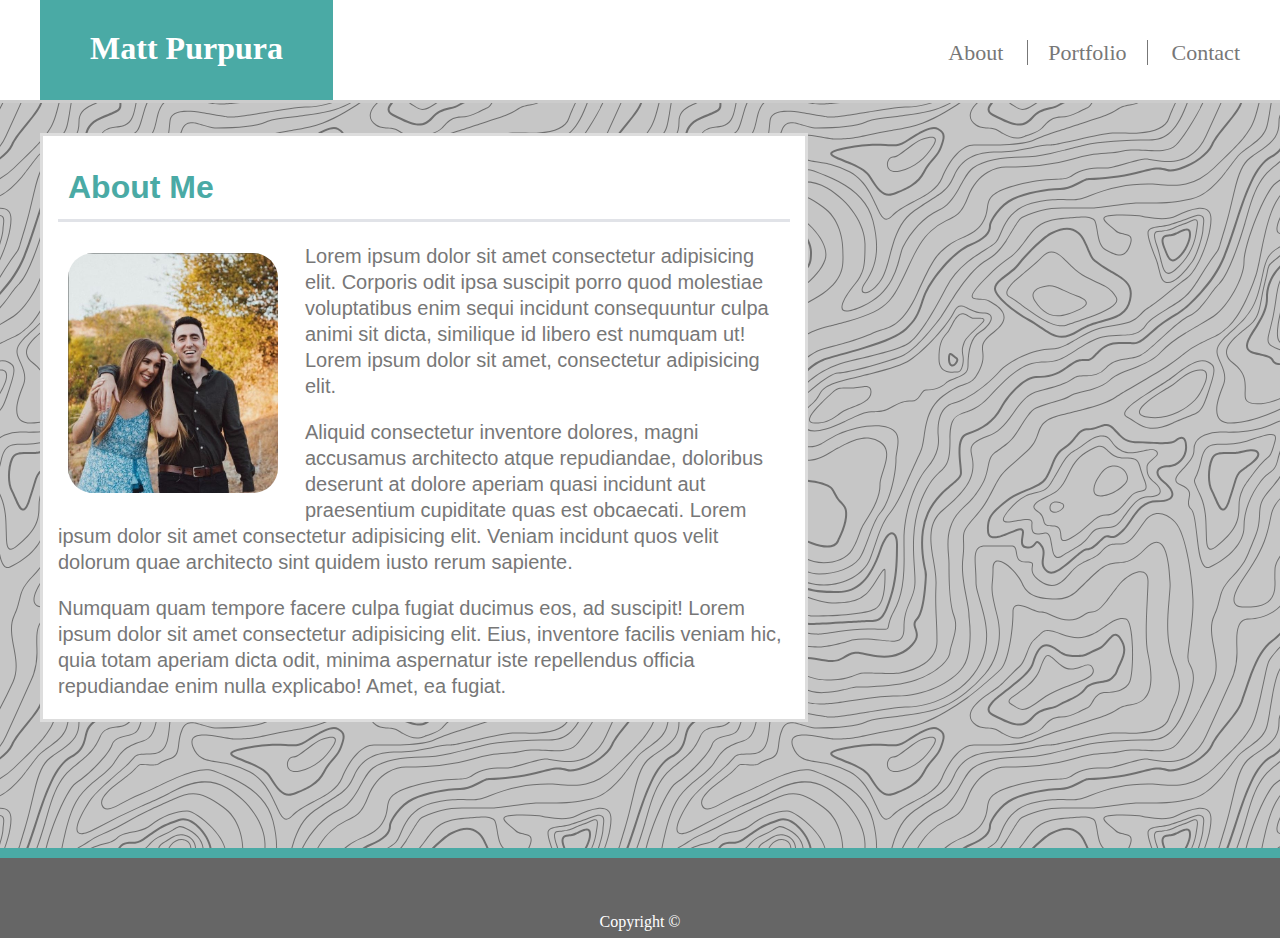
<file: index.html>
<!DOCTYPE html>
<html lang="en">
<head>
    <meta charset="UTF-8">
    <meta name="viewport" content="width=device-width, initial-scale=1.0">
    <meta http-equiv="X-UA-Compatible" content="ie=edge">
    <title>Matt Purpura</title>
    <link rel="stylesheet" href="assets/css/style.css">
    <link rel="stylesheet" href="assets/css/background.css">
    <script src="https://code.jquery.com/jquery-3.3.1.slim.min.js" integrity="sha384-q8i/X+965DzO0rT7abK41JStQIAqVgRVzpbzo5smXKp4YfRvH+8abtTE1Pi6jizo" crossorigin="anonymous"></script>
<script src="https://cdnjs.cloudflare.com/ajax/libs/popper.js/1.14.3/umd/popper.min.js" integrity="sha384-ZMP7rVo3mIykV+2+9J3UJ46jBk0WLaUAdn689aCwoqbBJiSnjAK/l8WvCWPIPm49" crossorigin="anonymous"></script>
<script src="https://stackpath.bootstrapcdn.com/bootstrap/4.1.3/js/bootstrap.min.js" integrity="sha384-ChfqqxuZUCnJSK3+MXmPNIyE6ZbWh2IMqE241rYiqJxyMiZ6OW/JmZQ5stwEULTy" crossorigin="anonymous"></script>
</head>
<body>
    
    <header>
        <h1 class="name">
            <a class="home" href="index.html">Matt Purpura</a>
        </h1>
        <div class="navtabs">
            <a class="tab" href="index.html">About</a>    
            <a class="tab" id="tabPortfolio" href="portfolio.html">Portfolio</a>        
            <a class="tab" id="tabContact" href="contact.html">Contact</a>
        </div>
    </header>

    <div class="wrapper">
        <div class="mainContent">
            <h1 class="pageTitle">
            About Me
            </h1>
                <img class="image" id="profilePic" src="assets/images/profilePic.JPG" alt="Me">
            <div>
                <p>
                    Lorem ipsum dolor sit amet consectetur adipisicing elit. Corporis odit ipsa suscipit porro quod molestiae voluptatibus enim sequi incidunt consequuntur culpa animi sit dicta, similique id libero est numquam ut! Lorem ipsum dolor sit amet, consectetur adipisicing elit. 
                </p>
                <p>    
                    Aliquid consectetur inventore dolores, magni accusamus architecto atque repudiandae, doloribus deserunt at dolore aperiam quasi incidunt aut praesentium cupiditate quas est obcaecati. Lorem ipsum dolor sit amet consectetur adipisicing elit. Veniam incidunt quos velit dolorum quae architecto sint quidem iusto rerum sapiente.
                </p>
                <p>
                    Numquam quam tempore facere culpa fugiat ducimus eos, ad suscipit! Lorem ipsum dolor sit amet consectetur adipisicing elit. Eius, inventore facilis veniam hic, quia totam aperiam dicta odit, minima aspernatur iste repellendus officia repudiandae enim nulla explicabo! Amet, ea fugiat.
                </p>
            </div>
        </div>
    </div>
    
    <footer>
        Copyright &copy;
    </footer>

</body>
</html>
</file>
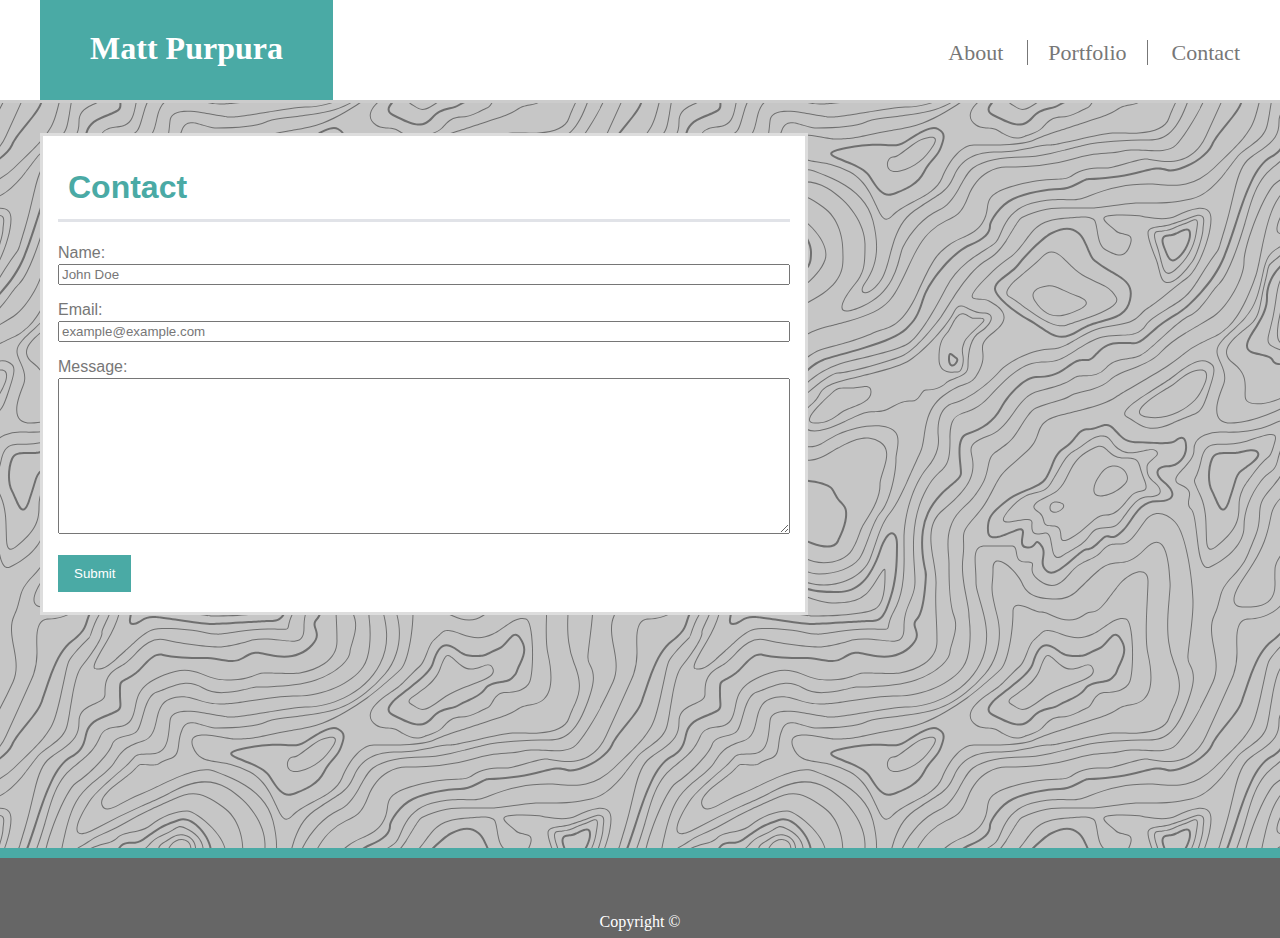
<file: contact.html>
<!DOCTYPE html>
<html lang="en">
<head>
    <meta charset="UTF-8">
    <meta name="viewport" content="width=device-width, initial-scale=1.0">
    <meta http-equiv="X-UA-Compatible" content="ie=edge">
    <title>Matt Purpura</title>
    <link rel="stylesheet" href="assets/css/style.css">
    <link rel="stylesheet" href="assets/css/background.css">
    <script src="https://code.jquery.com/jquery-3.3.1.slim.min.js" integrity="sha384-q8i/X+965DzO0rT7abK41JStQIAqVgRVzpbzo5smXKp4YfRvH+8abtTE1Pi6jizo" crossorigin="anonymous"></script>
<script src="https://cdnjs.cloudflare.com/ajax/libs/popper.js/1.14.3/umd/popper.min.js" integrity="sha384-ZMP7rVo3mIykV+2+9J3UJ46jBk0WLaUAdn689aCwoqbBJiSnjAK/l8WvCWPIPm49" crossorigin="anonymous"></script>
<script src="https://stackpath.bootstrapcdn.com/bootstrap/4.1.3/js/bootstrap.min.js" integrity="sha384-ChfqqxuZUCnJSK3+MXmPNIyE6ZbWh2IMqE241rYiqJxyMiZ6OW/JmZQ5stwEULTy" crossorigin="anonymous"></script>
</head>
<body>
    
    <header>
        <h1 class="name">
            <a class="home" href="index.html">Matt Purpura</a>
        </h1>
        <div class="navtabs">
            <a class="tab" href="index.html">About</a>    
            <a class="tab" id="tabPortfolio" href="portfolio.html">Portfolio</a>        
            <a class="tab" id="tabContact" href="contact.html">Contact</a>
        </div>
    </header>
        
    <div class="wrapper">
        <div class="mainContent">
                <h1 class="pageTitle">
                        Contact
                </h1>
        <div id="contactBox">
            <form>
                Name:
                <br>
                <input type="text" id="name" name="firstname" value="John Doe">
                <br>
                Email:
                <br>
                <input type="text" id="email" name="email" value="example@example.com">
                <br>
                Message:
                <br>
                <textarea  id="message" name="message" rows="10" cols="60">
                </textarea>
                <input type="submit" id="submit">
            </form>
        </div>
    </div>
    </div>
    <footer>
        Copyright &copy;
    </footer>
</body>
</file>
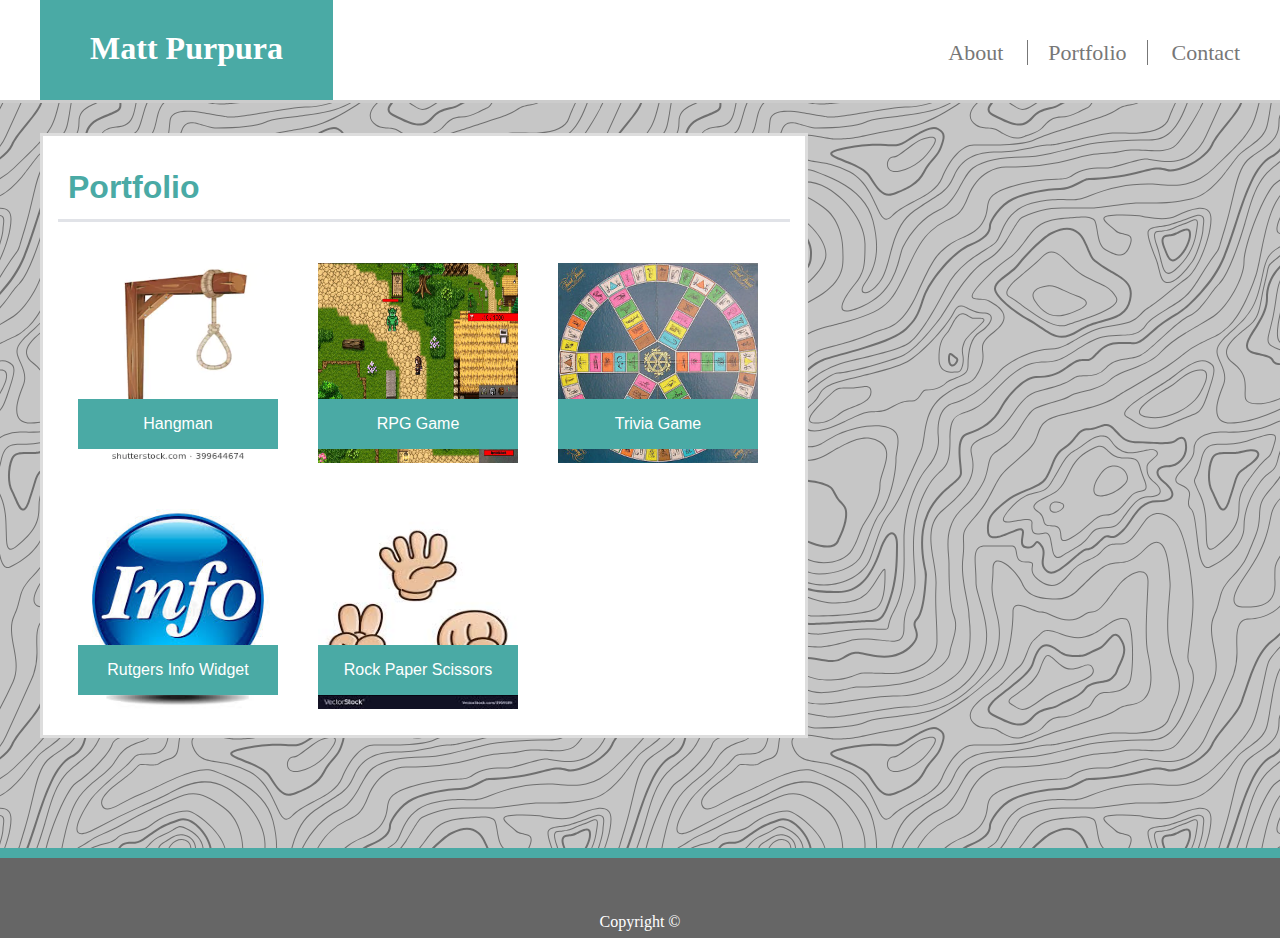
<file: portfolio.html>
<!DOCTYPE html>
<html lang="en">
<head>
    <meta charset="UTF-8">
    <meta name="viewport" content="width=device-width, initial-scale=1.0">
    <meta http-equiv="X-UA-Compatible" content="ie=edge">
    <title>Matt Purpura</title>
    <link rel="stylesheet" href="assets/css/style.css">
    <link rel="stylesheet" href="assets/css/background.css">
    <script src="https://code.jquery.com/jquery-3.3.1.slim.min.js" integrity="sha384-q8i/X+965DzO0rT7abK41JStQIAqVgRVzpbzo5smXKp4YfRvH+8abtTE1Pi6jizo" crossorigin="anonymous"></script>
<script src="https://cdnjs.cloudflare.com/ajax/libs/popper.js/1.14.3/umd/popper.min.js" integrity="sha384-ZMP7rVo3mIykV+2+9J3UJ46jBk0WLaUAdn689aCwoqbBJiSnjAK/l8WvCWPIPm49" crossorigin="anonymous"></script>
<script src="https://stackpath.bootstrapcdn.com/bootstrap/4.1.3/js/bootstrap.min.js" integrity="sha384-ChfqqxuZUCnJSK3+MXmPNIyE6ZbWh2IMqE241rYiqJxyMiZ6OW/JmZQ5stwEULTy" crossorigin="anonymous"></script>
</head>
<body>
    
    <header>
        <h1 class="name">
            <a class="home" href="index.html">Matt Purpura</a>
        </h1>
        <div class="navtabs">
            <a class="tab" href="index.html">About</a>    
            <a class="tab" id="tabPortfolio" href="portfolio.html">Portfolio</a>        
            <a class="tab" id="tabContact" href="contact.html">Contact</a>
        </div>
    </header>

    <div class="wrapper">
        <div class="mainContent">
            <h1 class="pageTitle">
                Portfolio
            </h1>
            <div class="project">
                <img class="projectImage" src="assets/images/Hangman.jpg" alt="Hangman">
                <div class="label">
                    <a class="link" href="#">Hangman</a>
                </div>
            </div> 
            <div class="project">
                <img class="projectImage" src="assets/images/RPG.jpg" alt="RPG"> 
                <div class="label">
                    <a class="link" href="#">RPG Game</a>
                </div>
            </div>     
            <div class="project">
                <img class="projectImage" src="assets/images/Trivia Game.jpg" alt="Trivia">
                <div class="label">
                    <a class="link" href="#">Trivia Game</a>
                </div>
            </div>
            <div class="project">
                <img class="projectImage" src="assets/images/Info.jpg" alt="info">
                <div class="label">
                    <a class="link" href="#">Rutgers Info Widget</a>
                </div>
            </div>
            <div class="project">
                <img class="projectImage" src="assets/images/RockPaperScissors.jpg" alt="RockPaperScissors">
                <div class="label">
                    <a class="link" href="#">Rock Paper Scissors</a>
                </div>
            </div>
        </div>
    </div>
    
    <footer>
        Copyright &copy;
    </footer>
    
</body>
</file>
<file: assets/css/style.css>
*{
    box-sizing: border-box;
}

header{
    font-family: Georgia, 'Times New Roman', Times, serif;
    background-color: #ffffff;
    border-bottom: solid #cccccc 3px;
    margin-bottom: 30px;
    overflow: auto;
    padding-left: 350px;
    padding-right: 350px;
}

body{  
    font-family: 'Georgia', Times, Times New Roman, serif;
    margin: 0;
    position: relative;
}

.name{
    text-decoration: none;
    background-color: #4aaaa5;
    color:#ffffff;
    width: 293px;
    height: 100px;
    float: left;
    text-align: center;
    padding-top: 30px;
    margin: auto;
}

.name:hover{
    background-color: #39918c;
}

.home{
    text-decoration: none;
    color: #ffffff;
}

.tab{
    margin-top: 40px;
    color: #777777;
    text-decoration: none;
    font-size: 22px;
}

.navtabs{
    float: right;
    margin-top: 40px;
}

.tab:hover{
    color: rgb(31, 31, 31);
}

#tabPortfolio{
    border-left: solid #777777 1px;
    border-right: solid #777777 1px;
    margin-left: 20px;
    margin-right: 20px;
    padding-left: 20px;
    padding-right: 20px;
}

.wrapper{
    min-height: 75vh;
    margin-bottom: 40px;
}

.mainContent{
    background-color: #ffffff;
    border: solid #dddddd 3px;
    width: 960px;
    margin: 0 auto;
    padding-left: 15px;
    padding-right: 15px;
    font-family: Arial, 'Helvetica Neue', Helvetica, sans-serif;
    color: #777777;
    line-height: 1.3;
    overflow: auto;
}

.pageTitle{
    color: #4aaaa5;
    border-bottom: solid #e1e3e8 3px;
    padding: 10px; 
}

#profilePic{
    width: 210px;
    height: 240px;
    float: left;
    margin: 10px;
    margin-right: 27px;
    border-radius: 25px;
}

p{
    font-size: 20px;
    text-align: left;
}

.project{
    position: relative;
    float: left;
    margin: 20px;
}

.projectImage{
    height: 200px;
    width: 200px;
}

.label{
    position: absolute;
    bottom: 20px;
    height: 50px;
    z-index: 1;
    background-color: #4aaaa5;
    color: #ffffff;
    width: 200px;
    text-align: center;
    padding-top: 15px;
}

.label:hover{
    background-color: #39918c;  
}

.link{
    text-decoration: none;
    color: #ffffff;
}

#name, #email, #message{
    width: 100%;
}

input{
    color: #777777;
    margin-bottom: 15px;
}

#submit{
    margin-bottom: 20px;
    margin-top: 15px;
    background-color: #4aaaa5;
    color: #ffffff;
    border: solid #4aaaa5 1px;
    padding: 10px 15px 10px 15px;

}

footer{
    background-color: #666666; 
    text-align: center; 
    color: #ffffff;
    border-top: solid #4aaaa5 10px;
    height: 90px; 
    width: 100%;
    padding-top: 55px;
    z-index: 2;
}

@media screen and (max-width: 1350px){
    header{
        padding-left: 40px;
        padding-right: 40px;
    }

    .mainContent{
        width: 60%;
        margin-left: 40px;
    }
}

@media screen and (max-width: 980px){
    header{
        padding-left: 40px;
        padding-right: 40px;
    }

    .mainContent{
        width: 60%;
        margin-left: 40px;
    }
}

@media screen and (max-width: 768px){
    header{
        padding-left: 15px;
        padding-right: 15px;
    }

    .mainContent{
        width: 95%;
        margin: 0 auto;
    }
}

@media screen and (max-width: 640px){
    header{
        position: static;
        padding-left: 0;
        padding-right: 0;
    }
    
    .name{
        width: 100%;
        float: none;
    }

    .tab{
        margin-top: 15px;
        margin-bottom: 15px;
    }

    .navtabs{
        text-align: center;
        padding-top: 10px;
        padding-bottom: 10px;
        float: none;
        position: static;
        margin-top: 0;
        display: flex;
        justify-content: center;
    }
}
</file>
<file: assets/css/background.css>
body{
    background-color: #c6c6c6;
background-image: url("data:image/svg+xml,%3Csvg xmlns='http://www.w3.org/2000/svg' width='600' height='600' viewBox='0 0 600 600'%3E%3Cpath fill='%23000000' fill-opacity='0.44' d='M600 325.1v-1.17c-6.5 3.83-13.06 7.64-14.68 8.64-10.6 6.56-18.57 12.56-24.68 19.09-5.58 5.95-12.44 10.06-22.42 14.15-1.45.6-2.96 1.2-4.83 1.9l-4.75 1.82c-9.78 3.75-14.8 6.27-18.98 10.1-4.23 3.88-9.65 6.6-16.77 8.84-1.95.6-3.99 1.17-6.47 1.8l-6.14 1.53c-5.29 1.35-8.3 2.37-10.54 3.78-3.08 1.92-6.63 3.26-12.74 5.03a384.1 384.1 0 0 1-4.82 1.36c-2.04.58-3.6 1.04-5.17 1.52a110.03 110.03 0 0 0-11.2 4.05c-2.7 1.15-5.5 3.93-8.78 8.4a157.68 157.68 0 0 0-6.15 9.2c-5.75 9.07-7.58 11.74-10.24 14.51a50.97 50.97 0 0 1-4.6 4.22c-2.33 1.9-10.39 7.54-11.81 8.74a14.68 14.68 0 0 0-3.67 4.15c-1.24 2.3-1.9 4.57-2.78 8.87-2.17 10.61-3.52 14.81-8.2 22.1-4.07 6.33-6.8 9.88-9.83 12.99-.47.48-.95.96-1.5 1.48l-3.75 3.56c-1.67 1.6-3.18 3.12-4.86 4.9a42.44 42.44 0 0 0-9.89 16.94c-2.5 8.13-2.72 15.47-1.76 27.22.47 5.82.51 6.36.51 8.18 0 10.51.12 17.53.63 25.78.24 4.05.56 7.8.97 11.22h.9c-1.13-9.58-1.5-21.83-1.5-37 0-1.86-.04-2.4-.52-8.26-.94-11.63-.72-18.87 1.73-26.85a41.44 41.44 0 0 1 9.65-16.55c1.67-1.76 3.18-3.27 4.83-4.85.63-.6 3.13-2.96 3.75-3.57a71.6 71.6 0 0 0 1.52-1.5c3.09-3.16 5.86-6.76 9.96-13.15 4.77-7.42 6.15-11.71 8.34-22.44.86-4.21 1.5-6.4 2.68-8.6.68-1.25 1.79-2.48 3.43-3.86 1.38-1.15 9.43-6.8 11.8-8.72 1.71-1.4 3.26-2.81 4.7-4.3 2.72-2.85 4.56-5.54 10.36-14.67a156.9 156.9 0 0 1 6.1-9.15c3.2-4.33 5.9-7.01 8.37-8.07 3.5-1.5 7.06-2.77 11.1-4.02a233.84 233.84 0 0 1 7.6-2.2l2.38-.67c6.19-1.79 9.81-3.16 12.98-5.15 2.14-1.33 5.08-2.33 10.27-3.65l6.14-1.53c2.5-.63 4.55-1.2 6.52-1.82 7.24-2.27 12.79-5.06 17.15-9.05 4.05-3.72 9-6.2 18.66-9.9l4.75-1.82c1.87-.72 3.39-1.31 4.85-1.91 10.1-4.15 17.07-8.32 22.76-14.4 6.05-6.45 13.95-12.4 24.49-18.92 1.56-.96 7.82-4.6 14.15-8.33v-64.58c-4 8.15-8.52 14.85-12.7 17.9-2.51 1.82-5.38 4.02-9.04 6.92a1063.87 1063.87 0 0 0-6.23 4.98l-1.27 1.02a2309.25 2309.25 0 0 1-4.87 3.9c-7.55 6-12.9 10.05-17.61 13.19-3.1 2.06-3.86 2.78-8.06 7.13-5.84 6.07-11.72 8.62-29.15 10.95-11.3 1.5-20.04 4.91-30.75 11.07-1.65.94-7.27 4.27-6.97 4.1-2.7 1.58-4.69 2.69-6.64 3.66-5.63 2.8-10.47 4.17-15.71 4.17-17.13 0-41.44 11.51-51.63 22.83-12.05 13.4-31.42 27.7-45.25 31.16-7.4 1.85-11.85 7.05-14.04 14.69-1.26 4.4-1.58 8.28-1.58 13.82 0 .82.01.98.24 3.63.45 5.18.35 8.72-.77 13.26-1.53 6.2-4.89 12.6-10.59 19.43-13.87 16.65-22.88 46.58-22.88 71.68 0 2.39.02 4.26.06 8.75.12 10.8.1 15.8-.22 21.95-.56 11.18-2.09 20.73-5 29.3h-1.05c2.94-8.56 4.49-18.12 5.05-29.35.31-6.13.34-11.1.22-21.9-.04-4.48-.06-6.36-.06-8.75 0-25.32 9.07-55.47 23.12-72.32 5.6-6.72 8.88-12.99 10.38-19.03 1.09-4.4 1.18-7.85.74-12.93-.23-2.7-.24-2.86-.24-3.72 0-5.62.32-9.57 1.62-14.1 2.28-7.95 6.97-13.44 14.76-15.39 13.6-3.4 32.82-17.59 44.75-30.84C409 360.14 433.58 348.5 451 348.5c5.07 0 9.77-1.33 15.26-4.07 1.93-.96 3.9-2.05 6.58-3.62-.3.18 5.33-3.16 6.98-4.11 10.82-6.21 19.66-9.67 31.11-11.2 17.23-2.3 22.9-4.75 28.57-10.64 4.25-4.41 5.04-5.16 8.22-7.28 4.68-3.11 10.01-7.14 17.55-13.14a1113.33 1113.33 0 0 0 4.86-3.89l1.28-1.02a4668.54 4668.54 0 0 1 6.23-4.98c3.67-2.9 6.55-5.12 9.07-6.95 4.37-3.19 9.16-10.56 13.29-19.4v66.9zm0-116.23c-.62.01-1.27.06-1.95.13-6.13.63-13.83 3.45-21.83 7.45-3.64 1.82-8.46 2.67-14.17 2.71-4.7.04-9.72-.47-14.73-1.33-1.7-.3-3.26-.61-4.67-.93a31.55 31.55 0 0 0-3.55-.57 273.4 273.4 0 0 0-16.66-.88c-10.42-.16-17.2.74-17.97 2.73-.38.97.6 2.55 3.03 4.87 1.01.97 2.22 2.03 4.04 3.55a1746.07 1746.07 0 0 0 4.79 4.02c1.39 1.2 3.1 1.92 5.5 2.5.7.16.86.2 2.64.54 3.53.7 5.03 1.25 6.15 2.63 1.41 1.76 1.4 4.54-.15 8.88-2.44 6.83-5.72 10.05-10.19 10.33-3.63.23-7.6-1.29-14.52-5.06-4.53-2.47-6.82-7.3-8.32-15.26-.17-.87-.32-1.78-.5-2.86l-.43-2.76c-1.05-6.58-1.9-9.2-3.73-10.11-.81-.4-1.59-.74-2.36-1-2.27-.77-4.6-1.02-8.1-.92-2.29.07-14.7 1-13.77.93-20.55 1.37-28.8 5.05-37.09 14.99a133.07 133.07 0 0 0-4.25 5.44l-2.3 3.09-2.51 3.32c-4.1 5.36-7.06 8.48-10.39 11.12-.65.52-1.33 1.04-2.13 1.62l-4.11 2.94a106.8 106.8 0 0 0-5.16 3.99c-4.55 3.74-9.74 8.6-16.25 15.38-8.25 8.58-11.78 13.54-11.7 15.95.07 1.65 1.64 2.11 6.79 2.38 1.61.09 2.15.12 2.98.2 2.95.24 5.09.73 6.81 1.68 7.48 4.15 11.63 7.26 13.95 11.58 3.3 6.15.8 12.88-8.89 20.26-8.28 6.3-11.1 10.37-11.31 14.96-.06 1.17 0 1.93.26 4.43.69 6.47.25 10.65-2.8 17.42a44.23 44.23 0 0 1-4.16 7.53c-2.82 3.97-5.47 5.74-10.6 7.69-.43.16-3.34 1.23-4.27 1.59-1.8.68-3.38 1.36-5.01 2.14-4.18 2-8.4 4.6-13.1 8.24-8.44 6.51-13.23 14.56-15.98 25.06-1.1 4.2-1.55 6.81-2.8 15.21-1.26 8.6-2.17 12.64-4.08 16.55-2.1 4.28-11.93 26.59-12.97 28.88a382.7 382.7 0 0 1-6.37 13.41c-4.07 8.11-7.61 14.07-10.73 17.81-5.38 6.46-8.98 14.37-13.77 28.42a810.14 810.14 0 0 0-1.89 5.6c-1.8 5.35-2.96 8.6-4.26 11.85-6.13 15.32-25.43 26.31-46.46 26.31-11.2 0-20.58-2.74-31.02-8.55-5.6-3.13-4.55-2.42-22.26-14.54-14.33-9.8-17.7-10.73-20.47-6.9-.37.5-1.81 2.74-1.83 2.77a52.24 52.24 0 0 1-4.94 5.9c-.73.79-5.52 5.87-6.97 7.45-2.38 2.6-4.3 4.81-5.98 6.93a45.6 45.6 0 0 0-5.08 7.66c-1.29 2.57-1.9 5.25-2.66 10.6a997.6 997.6 0 0 1-.46 3.18h-1l.47-3.32c.77-5.45 1.4-8.2 2.75-10.9a46.54 46.54 0 0 1 5.2-7.84c1.7-2.14 3.63-4.38 6.03-6.98 1.45-1.59 6.24-6.68 6.96-7.46a51.58 51.58 0 0 0 4.84-5.78s1.47-2.26 1.86-2.8c3.25-4.5 7.08-3.44 21.84 6.67 17.67 12.08 16.62 11.38 22.19 14.48 10.3 5.73 19.5 8.43 30.53 8.43 20.65 0 39.57-10.77 45.54-25.69a219.7 219.7 0 0 0 4.24-11.8 6752.32 6752.32 0 0 0 1.88-5.6c4.83-14.16 8.47-22.14 13.96-28.73 3.05-3.66 6.56-9.57 10.6-17.61 1.97-3.93 4.04-8.31 6.35-13.38 1.03-2.28 10.88-24.61 12.98-28.91 1.85-3.79 2.75-7.76 4-16.25 1.24-8.44 1.7-11.07 2.81-15.32 2.8-10.7 7.71-18.94 16.33-25.6a73.18 73.18 0 0 1 13.29-8.35c1.66-.8 3.27-1.48 5.08-2.18.94-.36 3.86-1.43 4.28-1.59 4.95-1.88 7.44-3.55 10.14-7.33 1.35-1.9 2.68-4.3 4.06-7.37 2.97-6.58 3.39-10.59 2.72-16.9a27.13 27.13 0 0 1-.27-4.58c.22-4.94 3.21-9.24 11.7-15.7 9.33-7.11 11.66-13.34 8.62-19-2.2-4.09-6.25-7.12-13.55-11.17-1.57-.88-3.6-1.33-6.42-1.57-.8-.07-1.34-.1-2.95-.19-5.77-.3-7.63-.85-7.72-3.34-.1-2.81 3.5-7.87 11.97-16.69 6.53-6.8 11.75-11.69 16.33-15.45 1.79-1.47 3.42-2.72 5.2-4.03l4.12-2.94c.79-.58 1.46-1.08 2.1-1.59 3.26-2.6 6.16-5.65 10.21-10.94a383.2 383.2 0 0 0 2.5-3.32l2.31-3.09c1.8-2.39 3.04-4 4.29-5.48 8.47-10.17 16.98-13.96 37.27-15.3-.44.02 12-.9 14.32-.98 3.62-.1 6.05.16 8.46.98.8.27 1.62.62 2.47 1.04 2.27 1.14 3.17 3.87 4.27 10.85l.44 2.76c.17 1.07.33 1.97.5 2.83 1.44 7.69 3.62 12.29 7.8 14.57 6.76 3.68 10.6 5.15 13.99 4.94 4-.25 6.99-3.17 9.3-9.67 1.45-4.04 1.46-6.49.32-7.92-.9-1.12-2.28-1.62-5.57-2.27a55.8 55.8 0 0 1-2.67-.55c-2.54-.6-4.39-1.4-5.93-2.71a252.63 252.63 0 0 0-4.78-4.01 84.35 84.35 0 0 1-4.08-3.6c-2.73-2.6-3.86-4.43-3.28-5.95 1.02-2.64 7.82-3.54 18.93-3.37a230.56 230.56 0 0 1 16.73.88c2.76.39 3.2.49 3.68.6 1.4.3 2.95.62 4.62.91a82.9 82.9 0 0 0 14.56 1.32c5.56-.04 10.24-.86 13.73-2.6 8.1-4.05 15.89-6.9 22.17-7.56.7-.07 1.4-.11 2.05-.13v1zm0-100.94v1.5c-8.62 16.05-17.27 29.55-23.65 35.92-3.19 3.2-7.62 4.9-13.54 5.56-4.45.48-8.28.4-19.18-.2-9.91-.55-15.32-.44-20.52.78a84.05 84.05 0 0 1-15 2.11l-2.25.14c-12.49.75-19.37 1.78-32.72 5.74-4.5 1.33-9.27 2.49-14.3 3.48a246.27 246.27 0 0 1-32.6 3.97c-7.56.45-13.21.57-20.24.57-5.4 0-11.9 1.61-18 5.18-8.3 4.87-15.06 12.87-19.53 24.5a68.57 68.57 0 0 1-4.56 9.8c-3.6 6.2-6.92 8.99-13.38 12.18l-4.03 1.96a64.48 64.48 0 0 0-15.16 10.25c-8.2 7.33-13.72 16.63-22.54 35.6l-2.08 4.49c-7.3 15.7-11.5 23.3-17.35 29.87-7.7 8.66-20.25 14.42-40.31 20.08-4.37 1.23-19.04 5.08-19.24 5.13-6.92 1.87-11.68 3.34-15.63 4.92-10.55 4.22-18.71 10.52-36.38 26.52l-1.7 1.54c-8.58 7.76-13.41 11.9-18.81 15.88-3.95 2.9-8 5.67-12.97 8.91-2.06 1.34-10.3 6.6-12.33 7.94-11.52 7.5-18.53 13.04-24.62 20.08a62.01 62.01 0 0 0-6.44 8.85c-4.13 6.91-6.27 13.15-9.2 25.11l-1.54 6.26c-.6 2.45-1.15 4.54-1.72 6.58-2.97 10.7-6.9 17.36-14.78 26.91L69.6 491a148.51 148.51 0 0 0-4.19 5.3 23.9 23.9 0 0 0-3.44 6.28c-1.16 3.23-1.52 5.9-1.87 11.94-.58 10.05-1.42 15.04-4.63 22.67-1.57 3.72-5.66 14.02-6.41 15.8a73.46 73.46 0 0 1-3.57 7.4c-2.88 5.14-6.71 10.12-13.12 16.95-5.96 6.36-8.87 10.9-10.61 16a56.88 56.88 0 0 0-1.38 4.82l-.46 1.84h-1.03l.52-2.08c.52-2.09.92-3.49 1.4-4.9 1.8-5.25 4.78-9.9 10.84-16.36 6.35-6.78 10.13-11.7 12.97-16.77a72.5 72.5 0 0 0 3.52-7.29c.75-1.76 4.84-12.06 6.4-15.8 3.17-7.5 3.99-12.4 4.56-22.33.35-6.14.72-8.88 1.93-12.23a24.9 24.9 0 0 1 3.58-6.54c1.27-1.7 2.6-3.37 4.22-5.34l4.11-4.95c7.8-9.46 11.66-16 14.59-26.54.56-2.04 1.1-4.12 1.71-6.56l1.53-6.26c2.96-12.04 5.13-18.36 9.32-25.39 1.84-3.08 4-6.05 6.54-8.99 6.17-7.12 13.24-12.7 24.83-20.26 2.05-1.33 10.28-6.6 12.33-7.94 4.96-3.22 9-5.98 12.92-8.87 5.37-3.95 10.19-8.08 18.74-15.82l1.7-1.54c17.76-16.09 25.98-22.43 36.67-26.7 4-1.6 8.8-3.09 15.75-4.96.21-.06 14.87-3.9 19.22-5.13 19.9-5.61 32.32-11.31 39.85-19.78 5.76-6.48 9.93-14.02 17.18-29.64l2.09-4.5c8.87-19.07 14.44-28.46 22.77-35.9a65.48 65.48 0 0 1 15.38-10.4l4.04-1.97c6.3-3.1 9.47-5.77 12.96-11.77a67.6 67.6 0 0 0 4.48-9.67c4.56-11.84 11.47-20.02 19.97-25 6.25-3.66 12.93-5.32 18.5-5.32 7.01 0 12.65-.12 20.17-.57a245.3 245.3 0 0 0 32.47-3.96c5-.98 9.75-2.13 14.22-3.45 13.43-3.98 20.38-5.02 32.94-5.78l2.24-.14c5.76-.37 9.8-.9 14.85-2.09 5.31-1.25 10.79-1.35 22.6-.7 9.04.5 12.84.58 17.21.1 5.71-.62 9.94-2.26 12.95-5.26 6.44-6.45 15.3-20.37 24.35-36.72zm0 450.21c-1.28-4.6-2.2-10.55-3.33-20.25l-.24-2.04-.23-2.03c-1.82-15.7-3.07-21.98-5.55-24.47-2.46-2.46-3.04-5.03-2.52-8.64.1-.6.18-1.1.39-2.15.69-3.54.77-5.04.08-6.84-.91-2.38-3.31-4.41-7.79-6.26-5.08-2.09-6.52-4.84-4.89-8.44.66-1.45 1.79-3.02 3.52-5.01 1.04-1.2 5.48-5.96 5.08-5.53 6.15-6.7 8.98-11.34 8.98-16.48a15.2 15.2 0 0 1 6.5-12.89v1.26a14.17 14.17 0 0 0-5.5 11.63c0 5.47-2.93 10.29-9.24 17.16.38-.42-4.04 4.33-5.07 5.5-1.67 1.93-2.75 3.43-3.36 4.77-1.37 3.04-.23 5.22 4.36 7.1 4.71 1.95 7.32 4.16 8.34 6.83.78 2.04.7 3.67-.03 7.4-.2 1.03-.3 1.51-.38 2.09-.48 3.33.03 5.59 2.23 7.8 2.74 2.74 3.98 8.96 5.84 25.06l.24 2.03.23 2.04c.82 7.01 1.53 12.06 2.34 16.03v4.33zm0-62.16c-1.4-3.13-4.43-9.9-4.95-11.17-1.02-2.53-1.25-3.8-.91-5.18.2-.84 2.05-4.68 2.32-5.33a70.79 70.79 0 0 0 3.54-11.2v3.99a62.82 62.82 0 0 1-2.62 7.6c-.31.75-2.09 4.46-2.27 5.18-.28 1.12-.08 2.22.87 4.57.41 1.02 2.5 5.7 4.02 9.09v2.45zm0-85.09c-1.65 1.66-3.66 2.9-6.4 4.13-.25.1-13.97 5.47-20.4 8.43-9.35 4.32-16.7 5.9-23.03 5.25-5.08-.53-9.02-2.25-14.77-5.92l-3.2-2.07a77.4 77.4 0 0 0-5.44-3.27c-4.05-2.18-3.25-5.8 1.47-10.47 3.71-3.68 9.6-7.93 18.73-13.8l4.46-2.82c17.95-11.33 18.22-11.5 22.27-14.74 11.25-9 19.69-14.02 26.31-15.1v1.02c-6.37 1.1-14.62 6-25.69 14.86-4.1 3.28-4.34 3.44-22.36 14.8a652.4 652.4 0 0 0-4.45 2.83c-9.07 5.83-14.92 10.05-18.57 13.66-4.31 4.28-4.95 7.13-1.7 8.88 1.7.91 3.29 1.88 5.5 3.3l3.2 2.08c5.64 3.59 9.45 5.25 14.34 5.76 6.13.64 13.32-.9 22.52-5.15 6.46-2.98 20.18-8.35 20.4-8.44 3.04-1.37 5.1-2.71 6.81-4.69v1.47zm0-41.37v1c-6.56.26-12.11 3.13-19.71 9.08l-4.63 3.68a51.87 51.87 0 0 1-4.4 3.14c-.82.52-5.51 3.33-6.22 3.76-3.31 2-6.15 3.8-8.87 5.6a112.61 112.61 0 0 0-8.16 5.92c-4.61 3.72-7.4 6.9-7.97 9.35-.63 2.67 1.48 4.53 7.05 5.46 10.7 1.78 20.92-.05 30.45-4.65a61.96 61.96 0 0 0 17.1-12.2 41.8 41.8 0 0 0 5.36-7.42v1.92a38.94 38.94 0 0 1-4.64 6.19 62.95 62.95 0 0 1-17.39 12.41c-9.7 4.68-20.13 6.55-31.05 4.73-6.06-1-8.65-3.29-7.85-6.67.64-2.74 3.53-6.05 8.31-9.9 2.35-1.9 5.1-3.88 8.24-5.97 2.73-1.82 5.58-3.61 8.9-5.62.72-.44 5.4-3.24 6.22-3.75 1.26-.8 2.6-1.76 4.3-3.09.8-.62 3.9-3.1 4.63-3.67 7.77-6.1 13.49-9.04 20.33-9.3zm0-154.6v1c-1.75-.24-4.3.23-7.82 1.55-10.01 3.75-13.8 5.07-19.15 6.76-1.78.56-2.63.83-3.87 1.24-1.48.5-3.16.76-6.74 1.16a1550.34 1550.34 0 0 0-2.64.3c-7.8.94-11.28 2.47-11.28 6.07 0 4.45 2.89 13.18 7.96 25.81a57.34 57.34 0 0 1 2.33 7.6 258.32 258.32 0 0 1 .84 3.46c1.86 7.62 3.17 10.71 5.56 11.67 2.21.88 4.7.6 7.47-.72 3.48-1.69 7.22-4.94 11.2-9.47 1.52-1.7 2.97-3.49 4.59-5.57l3.16-4.1c2.59-3.23 6.07-12.21 8.39-20.23v3.45c-2.29 7.2-5.27 14.5-7.61 17.41-.44.55-2.67 3.46-3.15 4.09-1.63 2.1-3.1 3.9-4.62 5.62-4.08 4.61-7.9 7.94-11.53 9.7-2.99 1.44-5.77 1.75-8.28.74-2.84-1.13-4.2-4.34-6.15-12.35a2097.48 2097.48 0 0 1-.84-3.46c-.8-3.2-1.47-5.45-2.28-7.46-5.14-12.8-8.04-21.55-8.04-26.19 0-4.37 3.84-6.06 12.16-7.07a160.9 160.9 0 0 1 2.65-.3c3.5-.39 5.15-.64 6.53-1.1 1.26-.42 2.1-.7 3.88-1.26 5.34-1.68 9.11-3 19.1-6.74 3.53-1.32 6.22-1.84 8.18-1.61zM0 292c10.13-11.31 18.13-23.2 23.07-35.39 3.3-8.14 6.09-16.12 10.81-30.55l1.59-4.84c6.53-19.94 10.11-29.82 14.77-39.56 6.07-12.72 12.55-21.18 20.27-25.54 6.66-3.76 10.2-7.86 12.22-13.15a46.6 46.6 0 0 0 1.86-6.58c1.23-5.2 2.05-7.59 3.93-10.36 2.45-3.62 6.27-6.53 12.1-8.96 15.78-6.58 16.73-7.04 18.05-9.01.65-.98.83-2.15.74-4.51-.03-.73-.23-3.82-.24-4A93.8 93.8 0 0 1 119 94c0-10.04.18-11.37 2.37-13.15.52-.42 1.13-.8 2.07-1.3.27-.14 2.18-1.12 2.84-1.48a68.4 68.4 0 0 0 9.12-5.87c2.06-1.54 2.64-2.14 8.01-7.93 3.78-4.09 6.21-6.36 8.96-8.12 3.64-2.33 7.2-3.12 10.9-2.11 4.4 1.2 10.81 2 18.78 2.46 6.9.4 12.9.5 21.95.5 4.87 0 8.97.47 15.4 1.57 7.77 1.33 9.3 1.54 12.38 1.54 4.05 0 7.43-.88 10.68-2.95 5.06-3.22 8.11-4.67 11.2-5.2 3.62-.64 4.77-.46 16.55 2.06 17.26 3.7 30.85 1.36 41.06-9.7 5.1-5.53 5.48-8.9 3.48-14.8-.83-2.42-1.03-3.1-1.17-4.3-.29-2.52.5-4.71 2.71-6.93 2.65-2.65 4.72-9.17 6.22-18.29h2.03c-1.56 9.71-3.77 16.65-6.83 19.7-1.79 1.8-2.36 3.39-2.14 5.28.11 1 .3 1.63 1.07 3.9 2.22 6.53 1.76 10.66-3.9 16.8-10.77 11.66-25.07 14.13-42.95 10.3-11.42-2.45-12.55-2.62-15.78-2.06-2.77.48-5.62 1.84-10.47 4.92a20.93 20.93 0 0 1-11.76 3.27c-3.25 0-4.81-.22-12.73-1.57C212.74 59.46 208.73 59 204 59c-9.1 0-15.11-.1-22.07-.5-8.09-.47-14.62-1.29-19.2-2.54-5.62-1.53-10.17 1.38-17.85 9.66-5.5 5.94-6.08 6.53-8.28 8.18a70.38 70.38 0 0 1-9.38 6.03c-.68.37-2.58 1.35-2.84 1.49-.84.44-1.35.76-1.75 1.08C121.16 83.6 121 84.8 121 94c0 1.85.06 3.54.17 5.44 0 .17.2 3.28.24 4.03.1 2.75-.13 4.29-1.08 5.71-1.67 2.5-2.27 2.8-18.95 9.74-5.48 2.29-8.99 4.96-11.2 8.24-1.71 2.51-2.47 4.73-3.64 9.7-.83 3.5-1.21 4.92-1.94 6.83-2.18 5.73-6.05 10.19-13.1 14.18-7.3 4.12-13.55 12.28-19.46 24.66-4.6 9.64-8.17 19.46-14.67 39.32l-1.58 4.84c-4.75 14.47-7.54 22.48-10.86 30.69-5.28 13.01-13.95 25.65-24.93 37.6v-2.97zm0 78v-.5l1-.01c6.32 0 7.47 5.2 4.6 13.36a60.36 60.36 0 0 1-5.6 11.3v-1.92a57.76 57.76 0 0 0 4.65-9.72c2.69-7.6 1.71-12.02-3.65-12.02-.34 0-.67 0-1 .02v-46.59a340.96 340.96 0 0 0 13.71-8.34c13.66-9.46 29.79-37.6 29.79-53.59 0-18.1 21.57-72.64 32.23-79.42 12.71-8.09 32.24-27.96 35.8-37.75 1.93-5.3 5.5-7.27 14.42-9.37 6.15-1.44 8.64-2.42 10.67-4.79 1.5-1.74 2.72-4.79 4.33-10.3.23-.78 1.9-6.68 2.43-8.46 3.62-12.08 7.3-18.49 13.47-20.39 2.5-.76 3.03-.98 9.74-3.7 7.49-3.03 11.97-4.43 17.12-4.92 6.75-.65 13.13.75 19.55 4.67 5.43 3.32 12.19 4.72 20.17 4.56 6.03-.12 12.2-1.07 19.83-2.8 1.82-.4 7.38-1.74 8.26-1.94 2.69-.6 4.34-.89 5.48-.89 4.97 0 8.93-.05 14.2-.27 7.9-.32 15.56-.92 22.75-1.88 8.5-1.14 15.9-2.73 21.88-4.82 18.9-6.62 32.64-18.3 33.67-27.59.29-2.56.4-2.96 2.79-11.11 2.33-7.95 3.21-12.93 2.72-18.23-.2-2.24-.69-4.38-1.48-6.42-1.5-3.92-2.63-9.4-3.43-16.18h.9c.77 6.47 1.89 11.72 3.47 15.82a24.93 24.93 0 0 1 1.54 6.69c.5 5.46-.4 10.54-2.77 18.6-2.36 8.06-2.47 8.47-2.74 10.95-1.09 9.75-15.1 21.68-34.33 28.41-6.06 2.12-13.52 3.72-22.09 4.87-7.22.96-14.92 1.57-22.83 1.89-5.3.21-9.27.27-14.25.27-1.04 0-2.64.27-5.26.87-.87.2-6.43 1.53-8.26 1.94-7.68 1.73-13.92 2.7-20.03 2.82-8.15.17-15.1-1.27-20.71-4.7-6.23-3.81-12.4-5.16-18.93-4.54-5.04.48-9.44 1.86-16.84 4.86-6.75 2.74-7.29 2.95-9.82 3.73-5.73 1.76-9.28 7.96-12.81 19.72-.53 1.77-2.2 7.66-2.43 8.46-1.66 5.65-2.91 8.78-4.53 10.67-2.22 2.58-4.84 3.62-12.01 5.3-7.8 1.83-11.13 3.66-12.9 8.54-3.65 10.04-23.32 30.06-36.2 38.25C65.94 190 44.5 244.2 44.5 262c0 16.34-16.3 44.78-30.22 54.41-2.14 1.48-8.24 5.12-14.28 8.68v-1.16 46.09zm0-173.7v-1.11c7.42-3.82 14.55-10.23 21.84-18.98 3.8-4.56 14.21-18.78 15.79-20.55 1.8-2.04 4.06-3.96 7.42-6.45 1.08-.8 4.92-3.57 5.49-3.99 9.36-6.85 14-11.96 15.98-19.36.8-2.98 1.54-6.78 2.46-12.3.23-1.44 2-12.46 2.56-15.79 2.87-16.77 5.73-26.79 10.07-32.1C92.46 52.43 101.5 38.13 101.5 33c0-2.54.34-3.35 6.05-15.71.68-1.49 1.25-2.74 1.77-3.93 2.5-5.75 3.9-10.04 4.14-13.36h1c-.23 3.48-1.66 7.87-4.23 13.76-.52 1.2-1.09 2.45-1.78 3.95-5.54 12.01-5.95 12.99-5.95 15.29 0 5.47-9.09 19.84-20.11 33.31-4.2 5.12-7.03 15.06-9.86 31.64-.57 3.33-2.33 14.33-2.57 15.78-.92 5.56-1.67 9.38-2.48 12.4-2.05 7.68-6.82 12.93-16.35 19.91l-5.49 3.98c-3.3 2.45-5.51 4.34-7.27 6.31-1.53 1.73-11.94 15.93-15.76 20.53-7.52 9.02-14.88 15.6-22.61 19.46zm0 361.83v-4.33c.48 2.36 1 4.35 1.6 6.15 2 6.03 4.6 8.26 8.19 6.59C28.76 557.69 43.5 542.4 43.5 527c0-16.2 6.37-31.99 17.1-46.3 1.88-2.5 3.66-4.4 5.53-6 .73-.62 1.45-1.18 2.3-1.8l2-1.43c3.68-2.68 5.32-5.28 7.08-12.59.75-3.07 1.38-5.02 4.2-13.26l.63-1.88c3.24-9.58 4.56-14.97 4.17-18.65-.48-4.43-3.8-5.23-11.3-1.64a81.12 81.12 0 0 1-9.15 3.7c-13.89 4.67-26.96 5.8-42.66 5.42l-1.95-.05-1.45-.02a39.8 39.8 0 0 0-15.05 2.96A21.81 21.81 0 0 0 0 438.37v-1.26a23.55 23.55 0 0 1 4.55-2.57 40.77 40.77 0 0 1 16.92-3.02l1.95.05c15.6.38 28.57-.75 42.32-5.37a80.12 80.12 0 0 0 9.04-3.65c8.04-3.84 12.16-2.85 12.72 2.43.42 3.89-.92 9.34-4.21 19.08l-.64 1.88c-2.8 8.2-3.43 10.15-4.16 13.18-1.82 7.52-3.59 10.34-7.47 13.16l-2 1.43c-.84.6-1.54 1.15-2.25 1.75a35.45 35.45 0 0 0-5.37 5.84c-10.61 14.15-16.9 29.74-16.9 45.7 0 15.88-15 31.45-34.29 40.45-4.3 2.01-7.39-.66-9.56-7.18-.23-.68-.44-1.39-.65-2.13zm0-62.16v-2.45l1.46 3.27c2.1 4.8 3.46 10.33 4.26 16.77.66 5.3.84 9.3 1.04 18.5.2 9.32.5 12.75 1.63 15.05 1.28 2.6 3.67 2.35 8.29-1.5 17.14-14.3 21.82-22.9 21.82-38.62 0-7.17 1.1-12.39 3.7-17.68 2.27-4.67 3.65-6.62 13.4-19.62a69.8 69.8 0 0 1 7.6-8.79 44.76 44.76 0 0 1 3.54-3.06c.38-.3.64-.52.89-.74a10.47 10.47 0 0 0 2.63-3.32 35.78 35.78 0 0 0 2.26-5.94l.37-1.2.36-1.15c.29-.91.48-1.55.66-2.16.45-1.53.74-2.68.91-3.66.38-2.2.12-3.49-.85-4.15-2.35-1.61-9.28-.24-23.8 4.94-9.54 3.4-16.12 4.17-27.85 4.26-7.71.06-10.43.4-13.25 2.12-3.48 2.12-5.84 6.4-7.58 14.26-.5 2.2-.99 4.19-1.49 5.98v-3.98l.51-2.22c1.8-8.1 4.28-12.6 8.04-14.9 3.04-1.85 5.86-2.2 13.77-2.26 11.61-.09 18.1-.84 27.51-4.2 14.93-5.32 21.95-6.71 24.7-4.83 1.38.94 1.71 2.6 1.28 5.15a33.69 33.69 0 0 1-.94 3.78l-.66 2.17-.36 1.15-.37 1.2a36.64 36.64 0 0 1-2.33 6.1c-.8 1.53-1.61 2.52-2.86 3.61l-.92.77-1.02.83c-.9.74-1.65 1.4-2.47 2.18a68.84 68.84 0 0 0-7.48 8.66c-9.7 12.93-11.07 14.87-13.31 19.46-2.52 5.15-3.59 10.22-3.59 17.24 0 16.04-4.82 24.91-22.18 39.38-5.04 4.2-8.18 4.55-9.83 1.18-1.22-2.5-1.52-5.94-1.73-15.47-.2-9.16-.38-13.15-1.03-18.4-.79-6.34-2.12-11.8-4.19-16.49L0 495.98zM379.27 0h1.04l1.5 5.26c3.28 11.56 4.89 19.33 5.26 27.8.49 11.01-1.52 21.26-6.63 31.17-7.8 15.13-20.47 26.5-36.22 34.1-12.38 5.96-26.12 9.17-36.22 9.17-6.84 0-17.24 1.38-37.27 4.62l-2.27.37c-24.5 3.99-31.65 5-37.46 5-3.49 0-4.08-.08-19.54-2.8-3.56-.64-6.32-1.1-9-1.5-20.23-2.96-31-1.2-31.96 7.86-.1.85-.18 1.72-.29 2.81l-.27 2.73c-1.1 10.9-2.02 15.73-4.31 19.96-2.9 5.34-7.77 7.95-15.63 7.95-10.2 0-12.92.6-15.5 3.17.52-.51-5.03 5.85-8.16 8.7-2.75 2.5-14.32 12.55-15.77 13.83a341.27 341.27 0 0 0-6.54 5.92c-6.97 6.49-11.81 11.76-14.6 16.15-5.92 9.3-10.48 18.04-11.69 24.08-1.66 8.3 3.67 9.54 19.02 1.21a626.23 626.23 0 0 1 44.54-21.9c3.5-1.56 14.04-6.2 15.68-6.95 5.05-2.25 8.3-3.8 10.78-5.15l1.95-1.07 2.18-1.18c1.76-.94 3.38-1.76 5-2.55 18.1-8.72 34.48-10.46 50.33-1.2 22.89 13.34 38.28 37.02 38.28 56.44 0 19.12-.73 25.13-5.18 33.2a45.32 45.32 0 0 1-4.94 7.12c-6.47 7.77-11.81 16.2-12.76 21.27-1.2 6.34 4.69 7.03 20.17-.05 13.31-6.08 22.4-14.95 28.5-26.32a80.51 80.51 0 0 0 6.1-15.13c.9-2.98 3.17-11.65 3.41-12.48a29.02 29.02 0 0 1 1.75-4.83c7.47-14.93 21.09-30.5 36.25-37.24 7.61-3.38 13-9.65 19.4-20.79.84-1.48 4.26-7.64 5.14-9.17 3.52-6.1 6.22-9.7 9.37-11.98 10.15-7.4 28.7-11.1 50.29-11.1 7.52 0 16.54-1.24 27.51-3.58a420.1 420.1 0 0 0 14.96-3.52c-1.3.33 15.54-3.98 19.42-4.89 14.15-3.33 41.07-5.01 64.11-5.01 17.36 0 27.82-9.23 38.53-38.67 6.62-18.21 6.62-26.37 2.69-34.35l-1.18-2.37A13.36 13.36 0 0 1 587.5 58c0-4.03 0-4.01 2.5-24.56.46-3.73.8-6.74 1.12-9.64.9-8.45 1.38-15.2 1.38-20.8 0-.94-.02-1.94-.04-3h1c.03 1.06.04 2.06.04 3 0 5.65-.48 12.43-1.39 20.9-.3 2.91-.66 5.93-1.11 9.66-2.5 20.45-2.5 20.47-2.5 24.44 0 1.97.45 3.57 1.45 5.68.24.51 1.16 2.35 1.17 2.36 4.06 8.24 4.06 16.68-2.65 35.13-10.84 29.8-21.63 39.33-39.47 39.33-22.96 0-49.83 1.68-63.89 4.99-3.86.9-20.69 5.2-19.4 4.88a421.05 421.05 0 0 1-14.99 3.53c-11.04 2.35-20.11 3.6-27.72 3.6-21.4 0-39.76 3.67-49.7 10.9-3 2.19-5.64 5.7-9.1 11.68-.87 1.52-4.29 7.68-5.14 9.17-6.49 11.3-12 17.71-19.86 21.2-14.9 6.63-28.38 22.03-35.75 36.77a28.17 28.17 0 0 0-1.69 4.67c-.23.8-2.5 9.49-3.4 12.5a81.48 81.48 0 0 1-6.19 15.3c-6.2 11.56-15.44 20.58-28.96 26.76-16.1 7.36-23 6.55-21.58-1.04 1-5.29 6.4-13.83 12.99-21.73a44.33 44.33 0 0 0 4.82-6.96c4.35-7.88 5.06-13.77 5.06-32.72 0-19.04-15.19-42.4-37.72-55.55-15.57-9.08-31.62-7.38-49.45 1.21a132.9 132.9 0 0 0-7.14 3.71l-1.95 1.07a158.83 158.83 0 0 1-10.85 5.19c-1.65.74-12.18 5.38-15.69 6.95a625.25 625.25 0 0 0-44.46 21.86c-15.95 8.66-22.37 7.16-20.48-2.29 1.24-6.2 5.83-15.02 11.82-24.42 2.85-4.48 7.74-9.8 14.77-16.34 1.98-1.85 4.12-3.79 6.56-5.94 1.46-1.29 13.02-11.33 15.75-13.82 3.09-2.8 8.6-9.14 8.14-8.67 2.82-2.82 5.75-3.46 16.2-3.46 7.5 0 12.04-2.43 14.75-7.42 2.2-4.07 3.11-8.84 4.2-19.59l.26-2.73.3-2.81c.56-5.42 4.47-8.5 11.23-9.6 5.44-.88 12.51-.51 21.86.86 2.7.4 5.47.86 9.04 1.49 15.33 2.7 15.96 2.8 19.36 2.8 5.73 0 12.9-1.03 37.3-5l2.27-.36c20.1-3.26 30.52-4.64 37.43-4.64 9.95 0 23.54-3.18 35.78-9.08 15.57-7.5 28.09-18.73 35.78-33.65 5.02-9.75 7-19.82 6.51-30.67-.37-8.37-1.96-16.08-5.23-27.57L379.27 0zm13.68 0h1.02c.78 3.9 1.92 8.7 3.51 14.88 3.63 14.05 3.06 27.03-.75 38.77a61 61 0 0 1-11.35 20.68 138.36 138.36 0 0 1-19.32 18.77c-11.32 9.02-23.36 15.49-35.95 18.39a258.63 258.63 0 0 1-22.57 4.07c-3.17.44-6.36.85-10.3 1.32l-9.39 1.12c-11.53 1.41-17.45 2.55-21.64 4.46-9.28 4.21-28.35 6.04-49.21 6.04-1.37 0-2.8-.12-4.3-.35-2.62-.41-5-1.03-9.14-2.29-7.34-2.21-9.63-2.75-12.63-2.56-3.9.23-6.63 2.29-8.47 6.89-1.86 4.66-2.42 7.53-3.34 14.98-1.1 8.98-2.87 12.12-9.97 14.3a40.12 40.12 0 0 0-6.8 2.66c-.63.33-1.16.64-1.76 1.02l-1.34.86c-1.9 1.14-3.86 1.49-9.25 1.49-3.2 0-8.83-.55-9.51-.39-1.22.28-.75-.14-7.14 6.24-1.5 1.5-3.49 3.18-6.32 5.37-1.52 1.18-7.16 5.43-7.94 6.03-4.96 3.78-8.33 6.6-11.06 9.38-4.88 4.98-6.85 9.15-5.56 12.7 1.34 3.67 4.07 4.42 8.9 2.82a55.72 55.72 0 0 0 7.77-3.48c1.5-.77 7.78-4.13 9.37-4.96a116.8 116.8 0 0 1 12.31-5.68 162.2 162.2 0 0 0 11.04-4.84c2.04-.97 10.74-5.16 13-6.22 4.41-2.1 8.1-3.78 11.65-5.29 17.14-7.3 29.32-9.9 37.67-6.65l5.43 2.1c2.3.88 4.17 1.62 6.02 2.38a150.9 150.9 0 0 1 13.07 6c18.34 9.63 30.35 22.13 34.79 39.87 6.96 27.85 3.6 45.53-8.08 62.4-3.97 5.75-3.52 9.2.06 8.97 4.14-.28 10.21-4.95 15.11-12.52 3.1-4.8 5.1-10.45 8.05-21.53l1.69-6.35c.66-2.47 1.24-4.52 1.83-6.5 4.93-16.56 11-27.28 21.56-34.76 7.15-5.06 23.73-15.5 25.48-16.75 6.74-4.81 10.53-9.44 14.34-18 7.74-17.44 21.09-24.34 44.47-24.34 9.36 0 17.91-1.13 29.53-3.49a624.86 624.86 0 0 0 6.2-1.28c2.4-.5 4.07-.84 5.66-1.13 4.03-.74 7.04-1.1 9.61-1.1 4.44 0 9.39-1 31.39-5.99l2.95-.66c16.34-3.67 25.64-5.35 31.66-5.35 1.54 0 2.4.01 6.4.1 7.8.15 12.27.13 17.33-.2 16.41-1.06 26.73-5.36 29.8-14.56a87.1 87.1 0 0 1 3.55-8.83c-.15.31 2.29-4.96 2.9-6.38 5.38-12.3 5.57-21.92-1.44-39.44a86.4 86.4 0 0 1-5.26-20.72c-1.61-11.98-1.38-23.14.1-40.35l.2-2.12h1l-.2 2.2c-1.48 17.15-1.7 28.24-.11 40.14a85.4 85.4 0 0 0 5.2 20.47c7.1 17.78 6.91 27.67 1.43 40.22-.62 1.43-3.06 6.72-2.91 6.4a86.17 86.17 0 0 0-3.52 8.73c-3.23 9.72-13.9 14.15-30.68 15.24-5.1.33-9.58.35-17.42.2-3.98-.09-4.84-.1-6.37-.1-5.91 0-15.18 1.67-31.44 5.32l-2.95.67c-22.16 5.02-27.05 6.01-31.61 6.01-2.5 0-5.45.36-9.43 1.09-1.58.29-3.25.62-5.64 1.11a4894.21 4894.21 0 0 0-6.2 1.29c-11.68 2.37-20.3 3.51-29.73 3.51-23.02 0-36 6.71-43.53 23.66-3.9 8.8-7.82 13.58-14.7 18.5-1.78 1.27-18.36 11.7-25.48 16.75-10.34 7.32-16.3 17.87-21.19 34.23-.58 1.96-1.15 4-1.82 6.47l-1.69 6.35c-2.98 11.18-5 16.9-8.17 21.81-5.05 7.81-11.37 12.68-15.89 12.98-4.7.31-5.3-4.23-.94-10.53 11.52-16.64 14.82-34.03 7.92-61.6-4.35-17.42-16.16-29.72-34.27-39.22-4-2.1-8.2-4-12.99-5.97-1.84-.75-3.7-1.49-6-2.38l-5.43-2.08c-8.03-3.12-20.02-.58-36.92 6.63-3.52 1.5-7.21 3.19-11.61 5.27l-13 6.22c-4.71 2.22-8.16 3.75-11.11 4.88a115.87 115.87 0 0 0-12.21 5.63c-1.58.83-7.86 4.18-9.37 4.96a56.55 56.55 0 0 1-7.9 3.54c-5.3 1.75-8.62.85-10.17-3.43-1.46-4.02.66-8.5 5.8-13.74 2.75-2.82 6.16-5.66 11.15-9.48.79-.6 6.43-4.85 7.94-6.02a66.96 66.96 0 0 0 6.23-5.28c6.74-6.74 6.1-6.16 7.61-6.51.87-.2 6.69.36 9.74.36 5.22 0 7.03-.32 8.74-1.35l1.31-.84c.62-.4 1.18-.72 1.84-1.07a41.07 41.07 0 0 1 6.96-2.72c6.64-2.04 8.22-4.84 9.28-13.47.93-7.53 1.5-10.47 3.4-15.24 1.99-4.95 5.04-7.26 9.34-7.51 3.17-.2 5.5.35 12.97 2.6a63.54 63.54 0 0 0 9.02 2.26c1.45.22 2.83.34 4.14.34 20.71 0 39.7-1.82 48.8-5.96 4.32-1.96 10.29-3.1 21.93-4.53l9.4-1.12c3.92-.48 7.11-.88 10.27-1.32 8.16-1.14 15.4-2.43 22.49-4.06 12.42-2.86 24.33-9.26 35.55-18.2a137.4 137.4 0 0 0 19.18-18.64 60.02 60.02 0 0 0 11.15-20.32c3.76-11.57 4.32-24.36.75-38.23A284.86 284.86 0 0 1 392.95 0zM506.7 0h1.26c-.5.66-.9 1.18-1.17 1.51-3.95 4.96-6.9 7.92-9.82 9.57A10.02 10.02 0 0 1 492 12.5c-2.38 0-4.24.67-6.71 2.21l-2.65 1.71c-4.38 2.8-8.01 4.08-13.64 4.08-5.6 0-9.99-1.26-16.08-4.05a202.63 202.63 0 0 1-2.3-1.06l-2.18-.98c-1.6-.7-2.92-1.17-4.17-1.48a13.42 13.42 0 0 0-3.27-.43c-2.3 0-4.3-.68-11-3.37l-1.56-.62c-5-1.97-8.1-2.82-10.52-2.66-2.93.2-4.42 2.03-4.42 6.15 0 20.76-5.21 50.42-12.15 57.35-7.58 7.59-26.55 23.7-34.06 29.06-13.16 9.4-31.17 20.2-44.11 25.06a106.87 106.87 0 0 1-13.32 4.03c-3.28.78-6.6 1.43-11.25 2.24-.53.1-8.8 1.5-11.5 1.99-4.86.87-9.3 1.74-14 2.76-20.62 4.48-25.07 5.01-38.11 5.01-2.49 0-2.9-.07-14.05-2-2.42-.42-4.31-.73-6.15-1-8.11-1.19-13.83-1.36-17.64-.2-4.54 1.4-5.93 4.65-3.7 10.52 2.02 5.28 4.84 8.61 8.84 10.74 3.26 1.74 6.75 2.6 13.82 3.71 9.42 1.48 10.94 1.75 15.5 2.92a78.2 78.2 0 0 1 18.62 7.37c8.3 4.58 14.58 11.5 19.98 20.89 2.73 4.73 9.46 19.33 10.54 21.19 3.4 5.85 6.26 6.63 10.89 2 4.95-4.94 10.35-8.37 21.13-14.06.47-.25 2.06-1.1 2.12-1.12 7.98-4.21 11.92-6.51 15.87-9.54 5.11-3.9 8.66-8.1 10.77-13.11 8.52-20.24 20.75-33.31 32.46-33.31l5.5.03c10.53.08 17.35.02 24.9-.31 13.66-.62 23.78-2.09 29.39-4.67 5.85-2.7 13.42-5.49 24.18-9.02 3.46-1.14 6.29-2.05 12.7-4.1 7.7-2.45 11.08-3.54 15.17-4.9a1059.43 1059.43 0 0 1 11.33-3.72c3.67-1.2 5.96-2 8.03-2.78a59.88 59.88 0 0 0 6.66-2.94c1.87-.98 3.76-2.1 5.86-3.5 3.48-2.33 6.15-3.13 12.04-4.13l1.15-.2c5.71-1.01 9-2.3 12.76-5.63 7.82-6.96 8.58-23.18 3.84-44.52-1.7-7.67-2.1-19.28-1.57-35.47A837.22 837.22 0 0 1 546.76 0h1l-.15 3.06c-.32 6.42-.53 11.02-.68 15.62-.51 16.1-.12 27.65 1.56 35.21 4.82 21.68 4.04 38.2-4.16 45.48-3.91 3.48-7.37 4.84-13.24 5.87l-1.16.2c-5.76.99-8.32 1.75-11.65 3.98a63.73 63.73 0 0 1-5.96 3.56 60.86 60.86 0 0 1-6.77 2.99c-2.09.79-4.39 1.58-8.07 2.79a5398.31 5398.31 0 0 1-11.32 3.71c-4.1 1.37-7.48 2.46-15.18 4.92-6.42 2.04-9.24 2.95-12.7 4.08-10.73 3.53-18.27 6.3-24.07 8.98-5.76 2.66-15.97 4.14-29.77 4.77-7.56.33-14.4.39-24.95.31l-5.49-.03c-11.19 0-23.16 12.79-31.54 32.7-2.19 5.19-5.84 9.52-11.08 13.52-4.02 3.07-7.99 5.39-16.01 9.62l-2.12 1.12c-10.7 5.65-16.04 9.04-20.9 13.9-5.14 5.14-8.75 4.15-12.45-2.22-1.12-1.92-7.85-16.5-10.54-21.2-5.33-9.24-11.48-16.02-19.6-20.5a77.2 77.2 0 0 0-18.4-7.28c-4.5-1.17-6.02-1.43-15.4-2.9-7.17-1.12-10.74-2-14.13-3.81-4.22-2.25-7.2-5.77-9.3-11.27-2.43-6.39-.78-10.26 4.34-11.83 4-1.22 9.82-1.05 18.08.17 1.84.27 3.74.58 6.17 1 11.02 1.9 11.48 1.98 13.88 1.98 12.96 0 17.35-.52 37.9-4.99 4.71-1.02 9.16-1.9 14.03-2.77 2.71-.48 10.98-1.9 11.5-1.98 4.64-.81 7.95-1.46 11.2-2.23 4.55-1.07 8.76-2.34 13.2-4 12.83-4.81 30.79-15.59 43.88-24.94 7.47-5.33 26.4-21.4 33.94-28.94C407.3 61.98 412.5 32.49 412.5 12c0-4.61 1.86-6.9 5.35-7.15 2.63-.18 5.8.7 10.96 2.73l1.56.62c6.53 2.62 8.53 3.3 10.63 3.3 1.14 0 2.3.16 3.5.46 1.32.33 2.68.82 4.34 1.53a90.97 90.97 0 0 1 3.34 1.52l1.15.54c5.98 2.73 10.23 3.95 15.67 3.95 5.41 0 8.87-1.21 13.1-3.92.2-.13 2.1-1.38 2.66-1.72 2.62-1.63 4.64-2.36 7.24-2.36 1.47 0 2.94-.43 4.47-1.3 2.78-1.56 5.67-4.45 9.54-9.31l.7-.89zM324.54 600h-2.03c.49-2.96.91-6.2 1.28-9.66.44-4.1.76-8.25.98-12.21.08-1.39.14-2.65-.35-7.29-.47-1.94-.93-4.14-1.36-6.54-2.01-11.26-2.66-22.9-1.14-33.78a60.76 60.76 0 0 1 5.18-17.95 70.78 70.78 0 0 1 12.6-18.22c3.38-3.6 5.53-5.5 11.83-10.79 4.5-3.78 6.35-5.56 7.52-7.5.64-1.07.95-2.06.95-3.06 0-1.75 0-1.74-.75-9.23-.36-3.7-.57-6.3-.68-8.96-.5-12.1 1.62-19.6 8.11-21.76 15.9-5.3 25.89-12.1 33.45-25.54C409.6 390.65 425.85 376 436 376c12.36 0 20-1.96 29.41-8.8 6.76-4.92 9.5-6.6 12.47-7.46 2.22-.64 3.8-.74 9.12-.74 1.86 0 3.53-.83 5.57-2.62 1.08-.96 5.11-5.12 5.6-5.6 6.04-5.85 11.98-8.78 20.83-8.78 2.45 0 4.54.04 7.32.12 7.51.23 8.87.17 11.27-.7 3.03-1.1 5.53-3.03 14.75-11.17 8-7.06 10.72-8.92 22.87-16.47 1.44-.9 2.59-1.63 3.69-2.37a69.45 69.45 0 0 0 9.46-7.5c4.12-3.88 8.02-7.85 11.64-11.9v2.98a201.58 201.58 0 0 1-10.27 10.38c-3.18 3-6.2 5.35-9.72 7.7-1.12.76-2.28 1.5-3.75 2.4-12.05 7.5-14.71 9.32-22.6 16.28-9.46 8.35-12.01 10.32-15.39 11.55-2.74 1-4.19 1.06-12.01.82-2.76-.08-4.83-.12-7.26-.12-8.27 0-13.75 2.7-19.43 8.22-.44.43-4.52 4.64-5.68 5.66-2.37 2.09-4.46 3.12-6.89 3.12-5.1 0-6.6.1-8.56.66-2.67.78-5.29 2.37-11.85 7.15-9.8 7.13-17.85 9.19-30.59 9.19-9.22 0-24.96 14.2-34.13 30.49-7.84 13.94-18.24 21.02-34.55 26.46-5.31 1.77-7.21 8.51-6.75 19.78.1 2.6.31 5.19.68 8.84.75 7.62.75 7.58.75 9.43 0 1.38-.42 2.73-1.24 4.09-1.33 2.2-3.26 4.07-7.94 8-6.25 5.24-8.36 7.12-11.67 10.63a68.8 68.8 0 0 0-12.25 17.71 58.8 58.8 0 0 0-5 17.36c-1.49 10.66-.85 22.09 1.13 33.15.43 2.37.88 4.53 1.33 6.44.16.66.3 1.25.6 4.06a249.3 249.3 0 0 1-1.17 16.12c-.37 3.37-.78 6.53-1.25 9.44zm-13.4 0h-1.05l.12-.28c3.07-7.16 4.29-11.83 4.29-18.72 0-3.57-.07-4.93-.76-15.65-.77-12.04-1-19.64-.55-28.3.58-11.5 2.4-22.1 5.81-32.16 1.3-3.8 2.8-7.5 4.55-11.1 3.46-7.14 6.83-12.39 10.42-16.6a59.02 59.02 0 0 1 4.35-4.56c.43-.4 3-2.8 3.67-3.45 5.72-5.6 7.51-11.52 7.51-29.18 0-18.84 2.9-23.77 15.82-28.24 1.09-.37 1.92-.67 2.77-.98a51.3 51.3 0 0 0 6.1-2.7c4.95-2.6 9.64-6.22 14.44-11.42 25.5-27.63 37.15-35.16 56.37-35.16 8.28 0 14.54-1.95 22-6.3 1.78-1.03 13.82-8.82 18.16-11.27 2.83-1.59 5.66-3.03 8.63-4.39 7.92-3.6 13.97-4.45 26.6-4.8 7.53-.2 10.7-.49 14.26-1.58 4.55-1.4 8.06-4 10.93-8.43 2.2-3.41 6.85-7.08 14.66-12.06 1.61-1.03 3.27-2.05 5.65-3.5 9.53-5.85 11.56-7.13 14.81-9.57 5.34-4 9.3-8.37 13.68-14.77a204.2 204.2 0 0 0 5.62-8.75v1.9c-1.97 3.17-3.4 5.38-4.8 7.42-4.42 6.48-8.46 10.92-13.9 15-3.29 2.46-5.32 3.75-14.89 9.61a375.06 375.06 0 0 0-5.63 3.5c-7.7 4.9-12.26 8.52-14.36 11.76-3 4.63-6.7 7.39-11.48 8.85-3.68 1.12-6.9 1.42-14.53 1.63-12.5.34-18.44 1.18-26.2 4.7a111.08 111.08 0 0 0-8.56 4.35c-4.3 2.43-16.34 10.22-18.15 11.27-7.6 4.43-14.03 6.43-22.5 6.43-18.87 0-30.3 7.4-55.63 34.84-4.88 5.28-9.67 8.97-14.7 11.62-2 1.05-4 1.92-6.23 2.75-.86.32-1.7.62-5.37 1.87-5.08 1.76-7.44 3.25-9.28 6.37-2.23 3.78-3.29 9.94-3.29 20.05 0 17.9-1.87 24.07-7.8 29.89-.69.67-3.27 3.06-3.69 3.46a58.04 58.04 0 0 0-4.28 4.49c-3.53 4.14-6.86 9.32-10.28 16.38a95.19 95.19 0 0 0-4.5 10.99c-3.38 9.97-5.18 20.48-5.76 31.9-.44 8.6-.22 16.17.55 28.17.69 10.76.76 12.12.76 15.72 0 6.35-1.02 10.87-4.35 19zm25.08 0h-1c-.04-4.73.06-9.39.28-15.02.26-6.41-.4-11.79-2.53-24.37l-.31-1.86c-2.12-12.55-2.76-19.35-1.97-26.47 1.03-9.25 4.75-16.68 12-22.67 22.04-18.2 29.81-30.18 29.81-44.61 0-2.6-.3-4.81-.98-8.17-.97-4.79-1.1-5.68-.97-7.57.2-2.56 1.27-4.7 3.56-6.72 2.67-2.35 7.05-4.6 13.72-7.01 9.72-3.5 15.52-9.18 24.3-21.57l1.78-2.5c4.48-6.33 7.1-9.63 10.43-12.78 4.31-4.07 8.98-6.77 14.54-8.17 13.3-3.32 20.37-5.47 25.34-7.64a49.5 49.5 0 0 0 5.28-2.7c1.1-.65 1.75-1.04 4.24-2.6 2.7-1.68 5.22-2.08 11.38-2.28 5.44-.18 7.9-.43 10.97-1.41a21.47 21.47 0 0 0 9.54-6.22c4.87-5.3 10.03-7.61 17.79-8.9 1.07-.18 1.88-.3 3.86-.58 6.9-.97 9.94-1.69 13.48-3.62 4.5-2.45 6.79-4.44 23.46-19.68l3.14-2.85c9.65-8.71 16.12-13.83 21.42-16.48 4.25-2.12 7.6-4.69 11.22-8.6v1.45c-3.42 3.57-6.69 6-10.78 8.05-5.18 2.59-11.61 7.67-21.2 16.32l-3.12 2.85c-16.8 15.35-19.05 17.3-23.66 19.82-3.68 2-6.8 2.75-13.82 3.73-1.97.28-2.78.4-3.84.57-7.56 1.26-12.52 3.48-17.21 8.6a22.47 22.47 0 0 1-9.97 6.5c-3.2 1-5.72 1.27-11.25 1.45-5.98.2-8.39.57-10.89 2.13a144 144 0 0 1-4.25 2.61 50.48 50.48 0 0 1-5.39 2.75c-5.04 2.2-12.15 4.37-25.5 7.7-9.74 2.44-15.26 7.65-24.4 20.56l-1.77 2.5c-8.9 12.54-14.82 18.34-24.78 21.93-6.57 2.36-10.85 4.57-13.4 6.82-2.1 1.86-3.05 3.74-3.22 6.04-.13 1.76 0 2.63.95 7.3.7 3.42 1 5.7 1 8.37 0 14.79-7.93 27-30.18 45.39-7.03 5.8-10.64 13-11.64 22-.78 7-.14 13.73 1.96 26.2l.32 1.85c2.15 12.65 2.8 18.07 2.54 24.58-.22 5.57-.32 10.2-.28 14.98zM95.9 600h-2.04c.68-3.82 1.14-8.8 1.61-15.98.2-3.11.27-4.06.39-5.6 1.3-17.54 4.04-27.14 11.5-33.2 4.65-3.77 7.22-8.92 8.67-16 .51-2.52.7-3.87 1.33-9.17.66-5.5 1.16-8.06 2.24-10.36 1.45-3.09 3.82-4.69 7.39-4.69 14.28 0 38.48 9.12 53.6 20.2 8.66 6.35 21.26 13.32 31.74 17.11 13.03 4.71 21.89 4.41 24.75-1.73 1.7-3.64 1.92-4.11 2.65-5.77 2.93-6.67 4.69-12.2 5.25-17.5.23-2.17.24-4.23.02-6.2-.32-2.75-1.42-4.55-4.08-7.35l-1.32-1.37a30.59 30.59 0 0 1-2.41-2.79 30.37 30.37 0 0 1-2.5-4.07l-1.13-2.14c-1.62-3.1-2.68-4.6-4.12-5.56-5.26-3.5-14.8-5.5-28.55-6.83a272.42 272.42 0 0 0-9.04-.71l-2.18-.17c-9.57-.73-15.12-1.56-19.06-3.2C156.57 471.07 136 450.5 136 440c0-5.34 1.74-9.53 5.47-14.13 1.98-2.44 11.12-11.71 12.79-13.54 4.52-4.97 10.16-9.54 17.68-14.66 2.8-1.9 14.78-9.6 17.49-11.49a50.54 50.54 0 0 0 6.34-5.43c1.53-1.5 6.96-7.13 7.12-7.3 7.18-7.3 12.7-11.56 19.74-14.38 3.36-1.34 8.13-2.79 17.45-5.38a9577.18 9577.18 0 0 1 11.78-3.28 602.6 602.6 0 0 0 12.67-3.7c20.4-6.24 34-12.08 40.79-18.44 8.74-8.2 11.78-13.84 15.73-26.02 2.02-6.22 3.09-9.04 5.07-12.72 9.54-17.71 28.71-39.37 43.5-45.45C383.77 238.25 389 232.34 389 226c0-2.89 2.73-8.4 6.83-13.73 4.76-6.2 10.65-11.36 16.75-14.18 12.5-5.77 33.5-10.09 47.42-10.09 5.32 0 9.83-1.5 16.42-4.89 9.2-4.71 10.1-5.11 13.58-5.11 10.42 0 32.06-2.55 45.76-5.97l3.88-.98 3.47-.89c2.6-.66 4.33-1.08 5.93-1.43 3.9-.86 6.76-1.23 9.58-1.17 2.74.06 5.47.52 8.67 1.48 4.56 1.37 13.71-.9 22.87-5.68a68.07 68.07 0 0 0 9.84-6.2v2.4c-11.09 8.14-25.76 13.66-33.29 11.4a29.72 29.72 0 0 0-8.13-1.4c-2.63-.05-5.36.3-9.11 1.12a238 238 0 0 0-9.33 2.3l-3.9.99C522.38 177.43 500.58 180 490 180c-2.99 0-3.91.4-12.67 4.89-6.85 3.51-11.61 5.11-17.33 5.11-13.65 0-34.35 4.26-46.58 9.9-5.78 2.67-11.42 7.62-16 13.58-3.85 5.02-6.42 10.2-6.42 12.52 0 7.27-5.8 13.82-20.62 19.92-14.27 5.88-33.16 27.21-42.5 44.55-1.9 3.55-2.95 6.28-4.93 12.4-4.05 12.47-7.23 18.39-16.27 26.86-7.08 6.64-20.87 12.57-41.57 18.89a604.52 604.52 0 0 1-12.7 3.71 1495.1 1495.1 0 0 1-11.8 3.28c-9.24 2.58-13.97 4.01-17.24 5.32-6.73 2.69-12.05 6.8-19.05 13.92-.15.15-5.6 5.8-7.15 7.32a52.4 52.4 0 0 1-6.6 5.65c-2.74 1.92-14.75 9.63-17.5 11.5-7.4 5.04-12.94 9.52-17.33 14.35-1.72 1.9-10.8 11.11-12.71 13.46-3.47 4.26-5.03 8.03-5.03 12.87 0 9.5 20 29.5 33.38 35.08 3.67 1.53 9.1 2.34 18.45 3.05a586.23 586.23 0 0 0 4.34.32c3.24.23 5.07.37 6.93.55 14.08 1.37 23.82 3.4 29.45 7.17 1.82 1.2 3.02 2.91 4.8 6.29l1.11 2.13a28.55 28.55 0 0 0 2.34 3.81c.62.83 1.3 1.6 2.26 2.61.23.24 1.1 1.16 1.32 1.37 2.93 3.09 4.24 5.23 4.61 8.5.24 2.12.23 4.33-.01 6.64-.59 5.55-2.4 11.25-5.41 18.1-.74 1.67-.96 2.15-2.66 5.8-3.49 7.47-13.33 7.8-27.25 2.77-10.67-3.86-23.43-10.92-32.25-17.38C164.62 515.96 140.82 507 127 507c-5 0-6.4 3.02-7.64 13.29a99.03 99.03 0 0 1-1.36 9.33c-1.53 7.5-4.3 13.04-9.37 17.16-6.87 5.58-9.5 14.78-10.77 31.8-.11 1.52-.18 2.47-.38 5.57-.46 7.01-.91 11.99-1.57 15.85zm8.05 0h-1.02c.29-1.41.58-2.94.9-4.59l1.05-5.62c2.5-13.3 4.2-19.92 6.68-24.05 1.7-2.84 3.68-5.5 8.05-11.03 8.21-10.36 10.88-14.55 10.88-18.71l-.02-1.69c-.02-1.78-.02-2.7.02-3.77.21-5.05 1.47-8.2 4.64-9.4 3.92-1.5 10.39.44 20.12 6.43 9.56 5.88 17.53 10.7 25.91 15.66 1.31.78 14.27 8.41 17.67 10.45a714.21 714.21 0 0 1 6.42 3.9c13.82 8.5 38.94 5.05 46.3-7.83 3.6-6.28 4.54-8.52 7.78-17.32a82.3 82.3 0 0 1 1.18-3.07 42.27 42.27 0 0 1 4.06-7.64c9.33-13.98 14.92-26.1 14.92-36.72 0-3.66.75-6.62 3.36-14.85.52-1.64.83-2.66 1.15-3.73 3.64-12.23 3.04-19.12-4.29-24a23.1 23.1 0 0 0-9.98-3.78c-7.2-.93-14.49 1.17-23.91 5.88-1.55.78-6.64 3.44-7.6 3.93a62.6 62.6 0 0 0-4.14 2.3l-4.4 2.66c-11.62 6.92-20.4 9.18-32.81 6.08-3.32-.84-6.24-1.4-13.1-2.64-13.25-2.39-18.7-3.75-23.33-6.46-6.23-3.67-7.46-9.02-2.88-16.65A93.1 93.1 0 0 1 172 415.42a157 157 0 0 1 8.32-7.66c-.07.05 6.16-5.3 7.82-6.77a85.12 85.12 0 0 0 6.5-6.33c7.7-8.46 12.78-13.36 20.08-18.57 9.94-7.1 21.4-12.36 35.18-15.58 37.03-8.64 51-12.7 58.83-17.93 8.6-5.73 21.3-24.77 36.84-54.81 5.22-10.1 12.27-18.4 21.13-25.71 5.13-4.24 9.56-7.25 17.55-12.23 7.42-4.62 9.62-6.14 11.38-8.16a21.15 21.15 0 0 0 2.95-4.87c.61-1.3 2.87-6.47 3-6.77 1.36-3 2.56-5.4 3.95-7.73 6.53-10.97 16.03-18 31.4-20.8 12.73-2.3 19.85-2.7 29.68-2.3 3.25.13 4.13.16 5.6.14 5.15-.07 9.71-1.04 16.61-3.8 20.74-8.3 38.75-12.04 59.19-12.04 3.05 0 6.03.15 10.48.48l2.09.16c12.45.96 18.08.96 25.34-.63a49.65 49.65 0 0 0 14.09-5.45v1.15a50.52 50.52 0 0 1-13.88 5.28c-7.38 1.61-13.08 1.61-25.63.65l-2.08-.16c-4.43-.33-7.39-.48-10.41-.48-20.3 0-38.2 3.72-58.81 11.96-7.01 2.8-11.7 3.8-16.97 3.88-1.5.02-2.39-.01-5.66-.14-9.76-.4-16.8-.01-29.47 2.3-15.06 2.73-24.32 9.58-30.71 20.31a72.8 72.8 0 0 0-3.9 7.63c-.12.28-2.39 5.47-3.01 6.79a22 22 0 0 1-3.1 5.1c-1.86 2.13-4.07 3.66-11.6 8.35-7.95 4.96-12.35 7.95-17.44 12.15-8.76 7.23-15.73 15.43-20.89 25.4-15.61 30.2-28.36 49.32-37.16 55.19-7.98 5.32-21.97 9.39-59.17 18.07-13.65 3.18-24.98 8.39-34.82 15.42-7.22 5.16-12.27 10.01-19.92 18.43a86.07 86.07 0 0 1-6.57 6.4c-1.67 1.48-7.91 6.83-7.84 6.77-3.27 2.84-5.8 5.16-8.26 7.62a92.1 92.1 0 0 0-14.27 18.13c-4.3 7.16-3.22 11.89 2.53 15.26 4.47 2.63 9.88 3.99 23.24 6.39a185.7 185.7 0 0 1 12.92 2.6c12.11 3.03 20.64.84 32.06-5.96l4.4-2.65c1.66-1 2.96-1.73 4.2-2.35.95-.48 6.04-3.14 7.6-3.92 9.59-4.8 17.04-6.94 24.49-5.98a24.1 24.1 0 0 1 10.4 3.93c7.82 5.21 8.45 12.52 4.7 25.13-.32 1.07-.64 2.1-1.16 3.74-2.57 8.12-3.31 11.04-3.31 14.55 0 10.88-5.66 23.14-15.08 37.28a41.28 41.28 0 0 0-3.97 7.46c-.37.9-.73 1.82-1.18 3.04-3.25 8.85-4.21 11.13-7.84 17.47-7.67 13.42-33.43 16.95-47.7 8.18a578.4 578.4 0 0 0-6.4-3.89c-3.4-2.04-16.36-9.67-17.67-10.45-8.38-4.97-16.36-9.78-25.92-15.66-9.5-5.85-15.7-7.7-19.24-6.36-2.68 1.02-3.8 3.82-4 8.51a61.12 61.12 0 0 0-.02 3.72l.02 1.7c0 4.5-2.69 8.73-11.52 19.87-3.92 4.95-5.87 7.59-7.55 10.39-2.39 3.97-4.08 10.56-6.56 23.72l-1.05 5.62-.86 4.4zm10.5 0h-1c.03-.34.04-.68.04-1 0-12.39 8.48-33.57 19.16-43.37a26.18 26.18 0 0 0 3.67-4.17 35.8 35.8 0 0 0 2.88-4.9c.36-.72 1.75-3.66 2.1-4.36 3.22-6.29 6.84-6.54 16.97.39 1.34.9 6.07 4.16 6.4 4.38 2.62 1.8 4.67 3.2 6.7 4.56 5.03 3.39 9.37 6.2 13.51 8.7 14.33 8.67 25.49 13.27 34.11 13.27 16.86 0 32.71-5.95 39.6-14.8 1.59-2.04 3.2-5.17 5.06-9.63.8-1.92 1.64-4.06 2.67-6.8l2.74-7.33c4.66-12.44 7.76-19.06 11.56-23.27 7.9-8.79 14.87-36 14.87-52.67 0-1.9.17-3.11 1.02-8.27.37-2.2.58-3.6.74-5.07.63-5.51.21-9.46-1.68-12.39-4.6-7.1-19.7-9.23-38.46-4.78a100.57 100.57 0 0 0-18.94 6.3c-5.17 2.37-17.11 9.74-16.5 9.4-6.72 3.64-12.97 4.15-24.8 1.3-29.55-7.14-30.43-8.62-15.26-26.81 17.44-20.93 47.12-46.18 56.38-46.18 9.92 0 53.84-11.98 65.78-17.95 9.46-4.73 24.32-21.18 36.82-37.85.71-.95 13.5-21.6 19.2-29.6 9.35-13.13 18.22-22.55 26.95-27.53 7.29-4.17 13.16-10.28 18.8-18.73 1.93-2.9 10.52-17.65 12.73-20.41 1.54-1.93 3-3.21 4.52-3.89 14.07-6.25 24.22-9.04 39.2-9.04h29c4.05 0 7.36-.4 22.93-2.5l4.3-.57c9.92-1.3 16.57-1.93 21.77-1.93 1.66 0 2.95.01 6.03.04 18.61.19 28.55-.48 44.86-4.03 3.1-.67 6.13-1.78 9.11-3.31v1.12a37.96 37.96 0 0 1-8.9 3.17c-16.4 3.56-26.4 4.24-45.08 4.05-3.08-.03-4.36-.04-6.02-.04-5.15 0-11.76.63-21.64 1.92l-4.3.58c-15.64 2.11-18.94 2.5-23.06 2.5h-29c-14.81 0-24.84 2.75-38.8 8.96-1.34.6-2.69 1.78-4.14 3.6-2.16 2.68-10.72 17.39-12.68 20.33-5.72 8.57-11.7 14.8-19.13 19.04-8.57 4.9-17.36 14.23-26.63 27.24-5.68 7.97-18.47 28.64-19.22 29.63-12.6 16.8-27.52 33.32-37.18 38.15-12.06 6.03-56.14 18.05-66.22 18.05-8.82 0-38.39 25.15-55.62 45.82-14.6 17.52-14.19 18.21 14.74 25.2 11.6 2.8 17.6 2.3 24.09-1.2-.67.35 11.31-7.03 16.56-9.44 5.41-2.48 11.6-4.59 19.11-6.37 19.13-4.53 34.65-2.35 39.54 5.22 2.05 3.17 2.48 7.32 1.84 13.04a96.34 96.34 0 0 1-.75 5.13c-.84 5.08-1.01 6.29-1.01 8.1 0 16.9-7.03 44.33-15.13 53.33-3.68 4.09-6.76 10.65-11.37 22.96-.35.93-2.2 5.94-2.73 7.33-1.04 2.76-1.88 4.9-2.68 6.84-1.9 4.53-3.55 7.73-5.2 9.85-7.1 9.13-23.25 15.19-40.39 15.19-8.86 0-20.15-4.65-34.63-13.42-4.15-2.51-8.5-5.32-13.55-8.72a861.54 861.54 0 0 1-6.71-4.56l-6.4-4.39c-9.68-6.63-12.61-6.42-15.5-.75-.35.68-1.74 3.62-2.1 4.35a36.77 36.77 0 0 1-2.96 5.03c-1.12 1.57-2.37 3-3.81 4.33-10.47 9.6-18.84 30.51-18.84 42.63l-.03 1zm-29.65 0h-1.1c1.17-2.52 1.79-5.2 1.79-8 0-20 4.83-42.04 12.15-49.35 5.17-5.18 7.77-8.38 9.9-12.74 2.64-5.41 3.95-12 3.95-20.91 0-6.82 1.14-11.59 3.37-15.07 1.74-2.7 3.6-4.21 8.91-7.52a31.64 31.64 0 0 0 3.9-2.79c4.61-3.96 6.58-6.2 7.72-9.41 1.43-4.02.93-9.04-1.86-16.02a68.98 68.98 0 0 0-3.99-8.07l-.93-1.7a75.47 75.47 0 0 1-2.64-5c-5.16-10.71-3.77-18.9 7.68-29.78a204 204 0 0 1 26.81-21.55c3.96-2.69 16.8-10.8 19.24-12.5 1.99-1.4 4.33-3.3 7.77-6.3-.02 0 7.23-6.39 9.47-8.3 4.97-4.26 9.09-7.5 13.05-10.15 4.72-3.15 8.97-5.28 12.87-6.32 12.78-3.41 15.6-4.18 21.77-5.97 12.55-3.64 21.96-6.9 28.14-10a45.47 45.47 0 0 1 7.47-2.79c8.66-2.66 12.02-4.1 16.97-8.1 6.78-5.46 13.07-14.25 19.33-27.87 15.97-34.77 19.08-39.39 32.15-49.19 3.14-2.36 6.37-4.1 11.43-6.4l2.33-1.04c11.93-5.35 16.87-8.93 21.1-17.38 1.88-3.77 2.48-6.29 3.37-12.27.78-5.19 1.48-7.56 3.53-10.25 2.57-3.4 7.03-6.27 14.36-9.01 3.37-1.26 7.36-2.5 12.05-3.73 16.33-4.3 25.28-5.36 39.6-5.81 6.9-.22 9.5-.56 12.66-2 1.19-.54 2.36-1.23 3.58-2.11 3.7-2.7 8.14-4.54 13.24-5.67 5.71-1.27 10.69-1.54 18.7-1.45l2.35.02c2.82 0 6.8-1 19.7-4.69 10.83-3.08 15.95-4.31 19.3-4.31.82 0 1.9.13 3.55.41l5.01.9c9.82 1.68 17.44 1.89 25.15-.21 7.98-2.18 14.8-6.77 20.29-14.24V147c-5.47 7.04-12.21 11.42-20.03 13.55-7.88 2.15-15.63 1.94-25.58.23l-5-.9c-1.6-.26-2.64-.39-3.39-.39-3.2 0-8.32 1.22-19.74 4.48-12.35 3.53-16.3 4.52-19.26 4.52l-2.36-.02c-7.94-.1-12.85.17-18.47 1.42-4.97 1.11-9.3 2.9-12.88 5.5a21.4 21.4 0 0 1-3.75 2.22c-3.32 1.5-6 1.87-13.04 2.09-14.25.44-23.13 1.5-39.37 5.77a125.56 125.56 0 0 0-11.95 3.7c-7.17 2.7-11.49 5.46-13.93 8.68-1.9 2.52-2.58 4.76-3.33 9.8-.9 6.08-1.53 8.68-3.47 12.56a30.6 30.6 0 0 1-9.66 11.45c-3.12 2.26-5.95 3.73-11.93 6.4l-2.31 1.04c-5.01 2.27-8.18 3.99-11.25 6.29-12.9 9.68-15.93 14.17-31.85 48.8-6.31 13.76-12.7 22.68-19.6 28.25-5.08 4.1-8.53 5.57-17.3 8.27a44.64 44.64 0 0 0-7.33 2.73c-6.24 3.12-15.7 6.4-28.3 10.06a867.4 867.4 0 0 1-21.8 5.97c-3.77 1.01-7.93 3.1-12.56 6.19a137.35 137.35 0 0 0-12.95 10.07c-2.24 1.92-9.48 8.3-9.48 8.3a98.2 98.2 0 0 1-7.84 6.37c-2.46 1.72-15.32 9.83-19.26 12.5a203 203 0 0 0-26.69 21.45c-11.13 10.58-12.43 18.3-7.47 28.63a74.52 74.52 0 0 0 2.62 4.95l.94 1.7a69.84 69.84 0 0 1 4.03 8.17c2.88 7.2 3.4 12.46 1.89 16.73-1.22 3.43-3.28 5.77-8.02 9.84-1.14.97-2.32 1.8-5.3 3.67-3.92 2.45-5.69 3.89-7.31 6.42-2.13 3.3-3.22 7.89-3.22 14.53 0 9.05-1.34 15.79-4.05 21.34-2.19 4.49-4.85 7.77-10.1 13.01-7.07 7.07-11.85 28.9-11.85 48.65 0 2.8-.58 5.48-1.7 8zm282.54 0h-1.01l-1.1-5.8c-3.08-16.26-4.05-26.2-2.74-37.26.7-5.8.77-9.68.55-15.3-.18-4.45-.17-5.68.19-7.63.78-4.3 3.44-8.53 10.39-16.34 9.07-10.2 12.26-15.41 19.8-30.15 1.35-2.64 2.33-4.47 3.38-6.3.9-1.58 1.82-3.06 2.77-4.5 3.14-4.7 7.03-8.42 16.84-16.81 11.22-9.6 15.5-13.86 18.13-19.13.7-1.4 1.3-2.8 1.93-4.4a206 206 0 0 0 1.49-4.05c3.63-9.94 8.01-13.93 22.9-17.81 4.99-1.3 20.55-5.13 21.38-5.34 16.19-4.1 25.33-7.36 33.48-12.6 5.86-3.77 5.84-3.76 27.66-16.53l2.6-1.52c10.23-6 17.1-10.2 22.73-13.95a149.3 149.3 0 0 0 8.8-6.3 723.7 723.7 0 0 0 6.37-5.08A87.74 87.74 0 0 1 600 342.95v1.12a85.76 85.76 0 0 0-15.49 9.9c.18-.14-4.76 3.84-6.38 5.1a150.3 150.3 0 0 1-8.85 6.35c-5.65 3.76-12.53 7.96-22.78 13.97l-2.6 1.53c-21.8 12.75-21.78 12.74-27.63 16.5-8.27 5.32-17.49 8.61-33.78 12.73-.83.21-16.39 4.04-21.36 5.33-8.03 2.1-13.15 4.5-16.45 7.5-2.66 2.42-4 4.86-5.77 9.7l-1.5 4.07a51.12 51.12 0 0 1-1.96 4.47c-2.72 5.45-7.04 9.75-18.38 19.45-9.73 8.32-13.6 12.02-16.65 16.6a77.18 77.18 0 0 0-2.74 4.45c-1.05 1.81-2.01 3.63-3.35 6.25-7.58 14.81-10.82 20.08-19.96 30.36-6.83 7.7-9.4 11.78-10.15 15.86-.34 1.85-.34 3.04-.17 7.4.22 5.68.14 9.6-.55 15.47-1.3 10.92-.34 20.79 2.73 36.95l1.12 5.99zm-76.59 0h-2.1l1.39-4.3c1.04-3.3 1.93-6.78 2.68-10.4 2.65-12.73 3.27-23.63 3.27-41.3 0-5.71-1.86-9.75-4.13-9.75-2.94 0-6.96 5.61-10.93 17.08C271.14 579.68 258.3 593 238 593c-22.42 0-29.26-1.35-48.42-10.09a87.69 87.69 0 0 1-9.42-5.04c-2.95-1.8-12.78-8.57-14.84-9.72-4.2-2.36-7-2.71-9.72-.99-.63.4-1.26.91-1.9 1.55a57.69 57.69 0 0 1-4.31 3.86 147.88 147.88 0 0 1-3.06 2.44l-1 .8C137.01 582.43 134 587.18 134 597c0 1.02-.02 2.01-.07 3h-2c.05-.99.07-1.98.07-3 0-10.52 3.33-15.78 12.09-22.76a265.61 265.61 0 0 1 2-1.6c.83-.64 1.43-1.13 2.03-1.61a55.76 55.76 0 0 0 4.17-3.74c.74-.73 1.48-1.34 2.24-1.82 3.47-2.2 7-1.75 11.77.93 2.15 1.21 12.03 8 14.9 9.76a85.7 85.7 0 0 0 9.22 4.93C209.29 589.7 215.85 591 238 591c19.25 0 31.49-12.7 41.06-40.33 4.24-12.25 8.66-18.42 12.81-18.42 3.8 0 6.13 5.06 6.13 11.75 0 17.8-.63 28.8-3.3 41.7-.77 3.7-1.68 7.23-2.75 10.6-.4 1.3-.8 2.53-1.19 3.7zm-149.25 0l.5-.94a160.1 160.1 0 0 0 6.53-13.26c2.73-6.29 5.78-9.64 9.24-10.52 3.74-.95 7.15.74 12.56 5.13 5.43 4.4 6.07 4.86 7.73 5.1 1.6.22 4.28 1.14 8.86 2.95 1.3.5 10.78 4.35 13.85 5.55 3.07 1.2 5.85 2.25 8.49 3.18 3.1 1.1 5.98 2.04 8.65 2.81h-3.45c-1.76-.56-3.6-1.18-5.54-1.87a281.2 281.2 0 0 1-8.51-3.19c-3.08-1.2-12.57-5.04-13.86-5.55-4.5-1.78-7.15-2.68-8.63-2.9-1.94-.27-2.53-.7-8.22-5.3-5.17-4.2-8.36-5.78-11.69-4.94-3.1.78-5.94 3.92-8.56 9.95a161 161 0 0 1-6.82 13.8h-1.13zm112.89 0a30.34 30.34 0 0 0 11.27-6.27c1.55-1.36 3.32-3.46 5.34-6.29 1.05-1.46 2.15-3.1 3.41-5.04a349.73 349.73 0 0 0 2.5-3.9l.47-.75.93-1.47a89.17 89.17 0 0 1 3.25-4.86c1.05-1.43 1.82-2.23 2.44-2.46 1.02-.37 1.49.48 1.49 2.04l.01 2.11c.05 6.91-.08 11.32-.7 16.33a48.4 48.4 0 0 1-2.38 10.56h-1.07a46.47 46.47 0 0 0 2.45-10.68c.62-4.96.75-9.33.7-16.2l-.01-2.12c0-.97-.08-1.12-.15-1.1-.36.14-1.05.85-1.97 2.1a88.44 88.44 0 0 0-3.22 4.82l-.92 1.46-.48.75a1268.1 1268.1 0 0 1-2.5 3.92c-1.26 1.95-2.38 3.6-3.44 5.08-2.06 2.88-3.87 5.04-5.5 6.45a30.87 30.87 0 0 1-8.94 5.52h-2.98zm-183.72 0H69.3c3.37-3.43 5.19-8.33 5.19-15 0-18.6-.04-17.35 1.02-20.77.6-1.93 1.5-3.74 3.27-6.63.42-.7 4.92-7.8 6.78-10.86 3.04-4.97 11.04-16.5 12.21-18.56 3.48-6.08 4.72-12.06 4.72-24.18 0-7.85 2.5-14.2 8.1-23.44l2.84-4.63a72.67 72.67 0 0 0 2.49-4.4c1.62-3.15 2.48-5.78 2.62-8.28.2-3.78-1.3-7.29-4.9-10.9-5.13-5.12-8.6-5.43-11.2-1.85-2.12 2.92-3.48 7.74-5.06 16.47-.2 1.03-.82 4.6-.82 4.57-.83 4.67-1.4 7.33-2.1 9.6-1.35 4.42-3.7 7.61-8.36 12.26l-3.26 3.2c-6.38 6.39-9.68 11.51-11.36 19.5l-1.16 5.52c-.87 4.1-1.56 7.04-2.33 9.94-3.67 13.74-9.65 25.97-22.59 44.72-7.68 11.14-11.05 18.87-10.92 23.72h-1c-.12-5.16 3.35-13.05 11.1-24.28 12.87-18.67 18.8-30.8 22.44-44.42.77-2.88 1.45-5.8 2.32-9.89l1.16-5.51c1.73-8.22 5.13-13.5 11.64-20 .63-.64 2.84-2.8 3.25-3.21 4.57-4.54 6.82-7.62 8.12-11.84a81.58 81.58 0 0 0 2.07-9.48l.81-4.57c1.62-8.9 3-13.8 5.24-16.89 3-4.15 7.2-3.78 12.71 1.74 3.8 3.8 5.42 7.58 5.2 11.66-.15 2.66-1.05 5.41-2.73 8.68a73.6 73.6 0 0 1-2.52 4.46l-2.84 4.63c-5.52 9.1-7.96 15.3-7.96 22.92 0 12.28-1.28 18.43-4.85 24.68-1.2 2.1-9.21 13.65-12.22 18.58-1.87 3.06-6.37 10.18-6.78 10.86-1.73 2.82-2.6 4.57-3.17 6.4-1.02 3.28-.98 2.1-.98 20.48 0 6.52-1.7 11.44-4.82 15zM310.09 0h1.06c-.37.9-.77 1.83-1.2 2.82-3.9 9.06-5.45 15.15-5.45 25.18 0 7.64-2.1 11.6-6.64 13.05-3.46 1.1-5.72.98-17.57-.43-11.55-1.36-19.17-1.58-28.16-.14-6.24 2.49-25.91 7.02-32.13 7.02-11.15 0-36.76-2.88-54.12-7.01a22.08 22.08 0 0 0-16.95 2.48c-4.05 2.33-7.09 5.03-13.9 11.97-6.28 6.39-9.53 9.23-13.8 11.5-7.09 3.79-11.22 7.65-13.4 12.27-1.82 3.85-2.33 7.84-2.33 15.29 0 4.4-2.65 6.69-9.45 9.74.1-.05-2.97 1.31-3.84 1.71-8.78 4.06-12.71 8.29-12.71 16.55 0 12.52-4.86 19.22-17.34 27.96l-4.56 3.14c-1.9 1.3-3.3 2.3-4.67 3.3-.92.68-1.79 1.34-2.62 2-7.16 5.62-11 14.54-15.56 33.28-.63 2.57-3.3 14-4.07 17.14a350.44 350.44 0 0 1-5.2 19.33c-1.37 4.5-4.5 15.07-4.96 16.53-1.05 3.4-1.64 4.94-2.46 6.32-.82 1.4-6.85 9.08-12.64 18.27L0 277.98v-1.9l4.58-7.35a270.8 270.8 0 0 1 12.61-18.23c-.3.5 1.35-2.8 2.38-6.12.45-1.44 3.58-12.01 4.95-16.53 1.83-6.03 3.44-12.09 5.19-19.27.76-3.13 3.44-14.56 4.06-17.14 4.62-18.95 8.52-28.02 15.92-33.83.84-.67 1.72-1.33 2.65-2.01 1.38-1.02 2.8-2.01 4.7-3.32l4.54-3.14C73.83 140.57 78.5 134.13 78.5 122c0-8.74 4.2-13.26 13.29-17.45.88-.41 3.96-1.77 3.85-1.73 6.46-2.9 8.86-4.97 8.86-8.82 0-7.6.53-11.7 2.42-15.71 2.29-4.84 6.57-8.85 13.84-12.73 4.15-2.21 7.35-5 14.15-11.93 6.28-6.4 9.36-9.13 13.52-11.53a23.07 23.07 0 0 1 17.69-2.59c17.27 4.12 42.8 6.99 53.88 6.99 6.1 0 25.73-4.53 31.92-7 9.12-1.46 16.83-1.25 28.49.13 11.63 1.38 13.9 1.5 17.15.47 4.06-1.3 5.94-4.85 5.94-12.1 0-10.1 1.56-16.3 6.6-28zm25.12 0h1c.05 5.62.26 11.48.65 19.4.47 9.7.64 14.57.64 21.6 0 9.81-4.68 17.46-13.1 23.16-6.53 4.43-14.94 7.46-24.33 9.33-3.74.54-9.42.56-22.68.23-6.74-.17-9.35-.22-12.39-.22-2.77 0-4.97.43-7.63 1.36-.88.3-4.55 1.74-5.58 2.11-6.55 2.35-13.59 3.53-24.79 3.53-8.1 0-13.58-1.38-22.46-4.9l-3.18-1.25c-12.55-4.87-21.27-5.15-37.18 1.12-11.15 4.39-18.13 9.2-22.28 14.81-3.15 4.26-4.33 7.8-5.94 15.8-1.22 6.09-1.93 8.74-3.5 12.13-1.65 3.53-3.97 5.81-7.07 7.22-2.33 1.07-4.35 1.5-9.32 2.19-9.04 1.27-12.77 3.09-15.61 9.58-3.71 8.48-7.72 13.87-14.22 19.76-2.4 2.18-13.14 11.02-15.91 13.42-8.2 7.1-13.85 17.37-18.7 31.97a258.81 258.81 0 0 0-3.27 10.7c-.01.05-2.26 7.97-2.88 10.1-8.49 28.85-17.88 52.95-26.13 61.2-2.8 2.8-5.06 5.64-10.4 12.96-3.4 4.68-6.23 8.25-8.95 11.1v-1.55c2.74-2.98 5.73-6.82 9.48-11.97 4.03-5.52 6.32-8.4 9.17-11.24 8.07-8.08 17.44-32.14 25.87-60.8.62-2.1 2.86-10.03 2.88-10.08 1.21-4.24 2.21-7.53 3.28-10.74 4.9-14.75 10.63-25.16 19-32.4 2.78-2.42 13.5-11.25 15.89-13.4 6.4-5.8 10.32-11.09 13.97-19.43 1.68-3.83 4.05-6.31 7.2-7.86 2.4-1.17 4.64-1.67 9.53-2.36 4.54-.63 6.5-1.05 8.7-2.06 2.89-1.31 5.03-3.42 6.58-6.73 1.53-3.3 2.23-5.9 3.43-11.9 1.64-8.14 2.85-11.79 6.11-16.2 4.28-5.79 11.41-10.7 22.73-15.16 16.15-6.36 25.13-6.07 37.9-1.11l3.19 1.26c8.77 3.47 14.13 4.82 22.09 4.82 11.09 0 18.02-1.16 24.46-3.47 1-.36 4.68-1.8 5.58-2.11A22.5 22.5 0 0 1 265 72.5c3.05 0 5.67.05 14.07.26 11.53.29 17.2.27 20.83-.25 9.25-1.85 17.54-4.83 23.94-9.17C332 57.8 336.5 50.46 336.5 41c0-7-.17-11.86-.7-22.7-.35-7.26-.55-12.83-.59-18.3zM93.87 0h2.04c-.7 4-1.61 6.82-3.03 9.47-2.33 4.38-2.85 5.75-5.26 13.03a40.46 40.46 0 0 1-1.94 5.03c-2.24 4.66-5.92 8.8-13.07 14.26-8.01 6.13-14.27 16.55-20.03 31.55-2.4 6.23-8.75 25.63-9.64 28.01-2.69 7.16-6.56 12.7-15.63 23.68l-2.68 3.24c-6.02 7.34-9.35 12.07-11.72 17.15-2.3 4.94-7.12 9.9-12.91 14.15v-2.4c5.14-3.94 9.1-8.3 11.1-12.6 2.46-5.27 5.87-10.1 11.98-17.56l2.68-3.26c8.94-10.8 12.72-16.22 15.3-23.1.88-2.33 7.24-21.74 9.65-28.03 5.89-15.31 12.3-26 20.68-32.41 6.92-5.3 10.4-9.2 12.48-13.55.65-1.35 1.16-2.7 1.85-4.79 2.45-7.4 3-8.83 5.4-13.34A27.68 27.68 0 0 0 93.87 0zm9.07 0h1.02c-1.66 8.3-2.91 12.67-4.54 15.26a59.14 59.14 0 0 0-4.1 8.21c-1.27 3-2.44 6.2-3.5 9.4-.38 1.12-.7 2.16-2.41 5.39a251.48 251.48 0 0 0-12.81 13.3c-3.48 3.96-5.95 7.27-7.15 9.66-.95 1.9-2.06 5.99-3.61 12.97-.64 2.9-3.65 17.15-4.51 21.07-3.63 16.45-6.63 26.69-9.9 32-7.66 12.45-10.64 15.71-37.08 41.1A69.78 69.78 0 0 1 0 179.21v-1.15a69.39 69.39 0 0 0 13.65-10.42c26.4-25.33 29.32-28.55 36.92-40.9 3.2-5.18 6.18-15.37 9.78-31.7.86-3.91 3.87-18.16 4.51-21.06 1.57-7.09 2.7-11.2 3.7-13.2 1.24-2.5 3.76-5.86 7.29-9.89.9-1.03 1.86-2.1 2.86-3.18 2.4-2.6 4.96-5.22 7.53-7.76.9-.88 1.73-1.7 3.37-3.4a129.02 129.02 0 0 1 4.78-13.46 60.07 60.07 0 0 1 4.19-8.35c1.52-2.44 2.74-6.71 4.36-14.74zM83.71 0h1.1c-2.09 4.74-6.03 8.92-11.42 12.3-7.2 4.52-16.5 7.2-24.39 7.2-8.9 0-11.8 7-11.74 21.52 0 1.7.04 3.17.12 5.99.1 3.3.12 4.45.12 5.99 0 5.73-.76 11.3-2.01 16.5a66.67 66.67 0 0 1-2.15 6.97 2597.76 2597.76 0 0 1-7 15.86A4270.8 4270.8 0 0 1 6.44 136.2 54.64 54.64 0 0 1 0 147v-1.65a54.87 54.87 0 0 0 5.55-9.57A4269.82 4269.82 0 0 0 30.7 79.97c.53-1.2.99-2.23 2.44-5.9A69.23 69.23 0 0 0 36.5 53c0-1.52-.03-2.66-.12-5.95-.08-2.83-.12-4.31-.12-6.01-.03-6.79.53-11.62 2.07-15.34 1.94-4.68 5.39-7.19 10.67-7.19 7.7 0 16.81-2.63 23.86-7.05C77.93 8.27 81.66 4.38 83.7 0zm282.63 0h1.01c1.86 10.02 2.18 12.67 2.32 18.3a123.43 123.43 0 0 1 .37 27.83c-.96 8.78-3.1 16.01-6.63 21.15-11.34 16.5-39.8 29.22-66.41 29.22-5.09 0-10.47.28-16.31.83a413.8 413.8 0 0 0-24.37 3.16c-21.56 3.26-27.66 4.01-36.32 4.01-6.92 0-12.2-1.05-21.69-3.9l-2.78-.83c-1.39-.41-2.54-.74-3.65-1.02-8-2.05-14.22-2.04-21.7.72a16.32 16.32 0 0 0-9.17 8.18c-1.6 3.05-2.5 6.06-4.02 12.83-1.5 6.64-2.34 9.52-3.99 12.64a16.16 16.16 0 0 1-9.85 8.36 104.8 104.8 0 0 0-9.5 3.42c-6.55 2.8-10.1 5.57-13.8 10.47-1.33 1.75-1.03 1.3-5.43 7.9-1.98 2.97-4.66 5.8-8.48 9.14-2.01 1.76-10.71 8.83-12.88 10.7-7.37 6.35-12.58 12.14-16.63 19.14-4.22 7.3-7.8 18.3-11.28 33.26-.87 3.73-1.72 7.64-2.64 12.14l-1.18 5.8-1.09 5.45c-1.8 8.96-2.77 13.28-3.77 16.26-6.8 20.44-17.26 42.16-27.13 51.2-5.11 4.7-8.1 7.07-11.1 8.86-.9.54-1.84 1.04-2.92 1.57-.44.22-9.6 4.4-14.1 6.66l-1.22.62v-1.13l.78-.39c4.52-2.26 13.67-6.44 14.1-6.65a41.19 41.19 0 0 0 2.84-1.54c2.94-1.75 5.88-4.09 10.94-8.73 9.71-8.9 20.1-30.51 26.87-50.79.97-2.92 1.94-7.22 3.73-16.13l1.1-5.46a490.5 490.5 0 0 1 3.82-17.96c3.5-15.06 7.1-26.14 11.39-33.54 4.11-7.11 9.4-12.98 16.83-19.4 2.19-1.88 10.88-8.95 12.88-10.7 3.77-3.28 6.39-6.05 8.3-8.93 4.43-6.64 4.12-6.18 5.47-7.96 3.8-5.03 7.5-7.91 14.21-10.78 2.61-1.12 5.74-2.24 9.59-3.46a15.17 15.17 0 0 0 9.27-7.86c1.59-3.02 2.42-5.85 4.03-12.99 1.41-6.27 2.32-9.33 3.98-12.48a17.31 17.31 0 0 1 9.7-8.66c7.7-2.83 14.1-2.84 22.3-.75 1.12.29 2.28.61 3.68 1.03l3.73 1.11c8.47 2.54 13.66 3.58 20.46 3.58 8.59 0 14.67-.75 36.18-4a414.64 414.64 0 0 1 24.41-3.17c5.88-.54 11.29-.83 16.41-.83 26.3 0 54.45-12.58 65.59-28.78 3.42-4.98 5.5-12.06 6.46-20.7.84-7.74.73-16.02.02-23.9a136.2 136.2 0 0 0-.57-5.12c0-4.47-.3-6.94-2.16-17zM18.88 0h1.03C18 7.57 17.15 10.18 14.46 16.2c-1.95 4.37-2.67 9.19-2.42 14.89.2 4.33.71 7.7 2.28 16.13 1.09 5.88 1.57 8.77 1.94 12.2.96 8.9.24 16.08-2.8 22.79A463.4 463.4 0 0 1 0 109.43v-2.12a465 465 0 0 0 12.54-25.52c2.97-6.52 3.67-13.53 2.72-22.27-.36-3.4-.84-6.26-1.93-12.12-1.57-8.47-2.1-11.88-2.29-16.27-.26-5.84.48-10.81 2.5-15.33 2.64-5.9 3.48-8.47 5.34-15.8zm280.47 0a70.78 70.78 0 0 1-4.91 11.24c-2.56 4.7-4.01 8.45-4.86 11.98l-.4 1.8-.28 1.45a5.28 5.28 0 0 1-.74 2.07c-.74 1.03-1.93 1.28-5.13 1.25.92 0-9.85-.29-15.03-.29-10.2 0-18.45.82-29.46 2.56-16.87 2.66-17.73 2.77-23.66 2.52a42.57 42.57 0 0 1-8-1.09c-17.7-4.16-46.18-5.86-54.72-3.01-2.72.9-5.88 2.8-9.52 5.59a112.37 112.37 0 0 0-6.54 5.48c-1.4 1.25-9.17 8.5-10.78 9.84-1.45 1.2-8.18 7.42-8.85 8.02a114.65 114.65 0 0 1-4.55 3.9c-4.99 4.03-8.9 6.2-11.92 6.2-3.52.05-4.32 0-5.14-.4-1.13-.56-1.5-1.72-1.13-3.57.74-3.63 4.47-10.84 12.84-24.8 5.69-9.48 9.42-18 11.78-26.2 1.45-5.04 1.94-7.4 2.97-14.54h1.01c-1.05 7.3-1.54 9.7-3.01 14.82-2.39 8.28-6.16 16.89-11.9 26.44-8.3 13.84-12 21.01-12.7 24.48-.3 1.45-.08 2.14.59 2.47.6.3 1.35.35 3.48.3 3.92 0 7.69-2.1 12.5-5.98 1.4-1.13 2.87-2.39 4.51-3.86.66-.59 7.41-6.83 8.88-8.05 1.59-1.33 9.34-8.55 10.75-9.82 2.4-2.15 4.55-3.96 6.6-5.53 3.72-2.85 6.97-4.8 9.81-5.74 8.76-2.92 37.41-1.22 55.27 2.99 2.57.6 5.14.95 7.81 1.06 5.84.25 6.7.14 23.47-2.51 11.05-1.75 19.36-2.57 29.6-2.57 5.2 0 15.99.3 15.05.29 2.87.03 3.84-.17 4.3-.83.23-.32.4-.8.58-1.7l.28-1.43.4-1.85c.88-3.6 2.36-7.44 4.96-12.22 1.87-3.43 3.44-7 4.73-10.76h1.06zm-8.59 0c-5.91 17.94-9.55 22-19.76 22-4.5 0-10.22.32-28.69 1.5l-1.53.1c-15.6.99-23.47 1.4-28.78 1.4-5.35 0-13.24-.96-28.86-3.28l-1.54-.23C163.18 18.75 157.47 18 153 18c-4.45 0-7.3 1.01-10.96 3.34-.1.06-1.8 1.17-2.3 1.47-2.43 1.5-4.32 2.19-6.74 2.19-2.8 0-4.11-1.46-4.11-4.22 0-1.04.16-2.29.5-4.1.16-.82.9-4.4 1.07-5.32.8-4.11 1.3-7.68 1.47-11.36h2c-.17 3.82-.68 7.5-1.5 11.75-.19.94-.92 4.5-1.07 5.31a21.04 21.04 0 0 0-.47 3.72c0 1.7.46 2.22 2.11 2.22 1.99 0 3.55-.57 5.7-1.9.47-.28 2.15-1.37 2.26-1.44C144.92 17.14 148.12 16 153 16c4.62 0 10.3.74 28.9 3.51l1.53.23C198.93 22.04 206.8 23 212 23c5.25 0 13.11-.41 28.65-1.4l1.54-.1C260.73 20.32 266.43 20 271 20c8.95 0 12.15-3.4 17.66-20h2.1zM141.51 0h1.13c-2.06 3.86-2.63 5.1-2.77 6.19-.15 1.12.42 1.64 2.32 1.96 1.8.3 3.85.35 10.81.35 6.02 0 13 .56 21.35 1.62 3.95.5 8.03 1.1 13.13 1.89 24 3.7 22.5 3.49 26.83 3.49 24.02 0 51.83-2.24 60.45-6.94 2.88-1.57 5.05-4.49 6.6-8.56h1.07c-1.64 4.47-3.98 7.69-7.2 9.44-8.83 4.82-36.67 7.06-60.92 7.06-4.41 0-2.84.22-26.98-3.5-5.1-.8-9.17-1.38-13.1-1.88-8.31-1.06-15.26-1.62-21.23-1.62-7.04 0-9.1-.05-10.97-.37-2.38-.4-3.38-1.32-3.15-3.07.16-1.22.69-2.41 2.63-6.06zm76.4 0c5.69 1.64 10.37 2.5 14.09 2.5 9.59 0 16.7-.71 22.4-2.5h2.98C251.12 2.53 243.2 3.5 232 3.5c-4.5 0-10.32-1.21-17.53-3.5h3.45zM70.69 0c-2.87 3.27-6.95 5.39-12.02 6.53-3.98.89-7.5 1.08-12.92 1A97.24 97.24 0 0 0 44 7.5c-5.37 0-8.86-1.24-10.1-4.97A8.6 8.6 0 0 1 33.5 0h.99c.02.82.14 1.56.36 2.22C35.91 5.39 39.02 6.5 44 6.5l1.76.02c5.35.09 8.8-.1 12.69-.97C62.95 4.54 66.63 2.74 69.3 0h1.37zM0 207.87c7.31-.16 11.5 3.33 11.5 11.13 0 11.41-5.05 28.35-11.5 41.5v-2.3c5.93-12.72 10.5-28.47 10.5-39.2 0-7.18-3.7-10.3-10.5-10.13v-1zm0 7.05c1.23.14 2.18.58 2.87 1.31 1.4 1.48 1.6 3.72 1.16 7.58l-.16 1.3A28.93 28.93 0 0 0 3.5 229c0 3.2-1.48 9.52-3.5 15.9v-3.45c1.49-5.13 2.5-9.87 2.5-12.45 0-.98.08-1.75.37-4.02l.16-1.29c.42-3.56.24-5.59-.88-6.77-.5-.53-1.21-.87-2.15-1v-1zM0 410.9v-1.47a21.67 21.67 0 0 0 2.97-4.7c1.32-2.7 2.68-6.28 4.56-11.89 7.85-23.55 7.83-26.6.25-30.4-2.25-1.12-4.8-1.43-7.78-.91v-1.02a13.1 13.1 0 0 1 8.22 1.04c8.24 4.12 8.26 7.6.25 31.6-1.88 5.66-3.25 9.27-4.6 12.02A20.82 20.82 0 0 1 0 410.9zM33.64 452c1.68 0 3.04-.23 8.34-1.31l2.38-.47c8.26-1.57 12.72-1.3 14.53 2.33 1.38 2.75-.47 5.86-4.75 9.68a75.6 75.6 0 0 1-5.08 4.07c-.94.7-4.89 3.59-5.79 4.27-1.86 1.4-2.97 2.37-3.47 3.03a19.08 19.08 0 0 0-2.89 5.5c.07-.2-4.02 13.65-6.96 22.22-2.7 7.85-5.56 10.72-8.82 8.59-2.11-1.4-3.66-4.24-6.6-11.03-1.98-4.62-2.5-5.76-3.4-7.4-4.55-8.18-3.9-23.9-.05-32.87a9.6 9.6 0 0 1 6.98-5.96c2.59-.66 4.86-.75 11.78-.67l3.8.02zm0 2c-1.13 0-2.09 0-3.82-.02-12.07-.13-14.83.57-16.9 5.41-3.63 8.47-4.26 23.55-.05 31.12.96 1.73 1.48 2.88 3.5 7.58 2.72 6.3 4.24 9.08 5.86 10.14 1.64 1.08 3.5-.8 5.82-7.55a682.9 682.9 0 0 0 6.97-22.24 21.03 21.03 0 0 1 3.18-6.04c.65-.87 1.85-1.9 3.86-3.43.92-.7 4.87-3.57 5.8-4.27 2.02-1.5 3.6-2.77 4.95-3.97 3.63-3.23 5.09-5.7 4.3-7.28-1.21-2.42-5.07-2.65-12.38-1.27l-2.35.47c-5.49 1.11-6.86 1.35-8.74 1.35zm345.63 146c-3.45-12.26-3.77-14.13-3.77-19 0-3.33-.13-6.27-.43-11.34-.63-10.33-.65-13.5.26-17.07 1.21-4.74 4.21-7.1 9.67-7.1h26c4.08 0 5.19 1.85 5.93 7.11.1.79.13.97.19 1.32.84 5.35 2.8 7.58 8.88 7.58 3.64 0 5.54.4 6.43 1.37.76.83.76 1.44.36 3.93-.85 5.26.5 8.85 7.5 13.8 6.32 4.45 11.63 5.36 16.55 3.37 3.8-1.54 6.73-4.16 11.92-10l1.1-1.23 1.09-1.23a75.6 75.6 0 0 1 2.7-2.86 35.81 35.81 0 0 1 9.57-6.73c1.52-.76 1.72-.86 5.66-2.63 6.1-2.73 9.01-4.5 11.74-7.62 2.63-3 4.67-4.85 6.7-6.04 3.18-1.85 5.46-2.13 13.68-2.13 5.98 0 10.56-4.32 18-14.99l2.82-4.03c1.06-1.5 1.94-2.7 2.79-3.79 7.87-10.12 19.38-10.4 30.74.96 5.54 5.53 10.17 19.43 13.64 38.51 2.5 13.75 4.18 29.46 4.47 39.84h-1c-.3-10.32-1.96-25.97-4.45-39.66-3.43-18.87-8.02-32.65-13.36-37.99-10.95-10.95-21.76-10.68-29.26-1.04-.83 1.07-1.7 2.26-2.75 3.75l-2.81 4.02c-7.65 10.95-12.38 15.42-18.83 15.42-8.04 0-10.21.26-13.17 2-1.92 1.12-3.9 2.9-6.45 5.83-2.86 3.26-5.87 5.09-12.09 7.88a103.35 103.35 0 0 0-5.62 2.6 34.84 34.84 0 0 0-9.32 6.54 74.67 74.67 0 0 0-3.75 4.05l-1.1 1.24c-5.28 5.95-8.29 8.64-12.28 10.25-5.26 2.13-10.92 1.17-17.5-3.48-7.33-5.17-8.82-9.15-7.92-14.77.34-2.12.34-2.6-.1-3.1-.64-.69-2.34-1.04-5.7-1.04-6.63 0-8.96-2.63-9.87-8.42l-.2-1.34c-.67-4.82-1.53-6.24-4.93-6.24h-26c-5 0-7.6 2.04-8.7 6.34-.88 3.43-.85 6.57-.23 16.76a177 177 0 0 1 .43 11.4c0 4.78.32 6.63 3.81 19h-1.04zm13.68 0c-1.31-6.58-1.61-10.71-1.36-14.84.04-.7.1-1.44.18-2.38l.23-2.56c.34-3.81.5-6.97.5-11.22 0-4.94 1.46-7.76 4.21-8.42 2.38-.58 5.56.54 9.2 3 6.64 4.52 13.99 13.07 16.55 19.23 4.77 11.44 14.12 15.69 33.54 15.69 8.6 0 14.32-2.35 20.67-7.88 1.45-1.26 15.06-15 21-20 7.21-6.07 11.77-7.59 20.62-8.32 5.52-.45 7.98-.9 11.44-2.36 4.58-1.95 9.36-5.48 14.9-11.29 7.43-7.76 13.25-8.92 17.47-4.3 3.32 3.63 5.46 10.58 6.82 20.24.73 5.17.94 7.74 1.58 17.38.25 3.75.17 5.32-.92 18.03h-1c1.09-12.7 1.17-14.28.92-17.97-.64-9.6-.85-12.16-1.57-17.3-1.33-9.47-3.43-16.27-6.56-19.7-3.76-4.11-8.93-3.08-16 4.32-5.65 5.9-10.54 9.5-15.25 11.5-3.58 1.53-6.13 1.99-11.6 2.44-8.8.72-13.17 2.18-20.2 8.1-5.9 4.96-19.5 18.7-21 19.99-6.52 5.68-12.47 8.12-21.32 8.12-19.78 0-29.5-4.42-34.46-16.3-2.49-5.97-9.71-14.38-16.2-18.79-3.42-2.32-6.36-3.35-8.4-2.86-2.2.53-3.44 2.92-3.44 7.45 0 4.28-.16 7.47-.5 11.31l-.23 2.56c-.09.93-.14 1.65-.19 2.35-.24 4.08.06 8.18 1.39 14.78h-1.02zm113.75 0c2.52-3.26 8.93-11.79 10.9-14.3 5.48-6.98 13.05-12.38 19.4-13.94 7.01-1.71 11.5 1.45 11.5 9.24 0 4.02-.04 5.16-.74 19h-1c.7-13.85.74-15 .74-19 0-7.12-3.86-9.83-10.26-8.26-6.11 1.5-13.5 6.77-18.85 13.57-1.86 2.36-7.65 10.07-10.43 13.69h-1.26zm-9.86-338.96c3.44 2.71 7 5.1 11.44 7.75 1.06.64 8.42 4.9 10.35 6.1 11.27 7 15 13.35 12.35 25.33-1.45 6.52-4.53 11.1-9.39 14.44-3.83 2.63-8.07 4.26-16.08 6.56-11.97 3.45-13.68 3.99-18.82 6.28a60.18 60.18 0 0 0-7.81 4.18c-11.11 7.07-19.1 7.7-27.96 3.28-3.56-1.77-17.2-11-17.2-11.01a101.77 101.77 0 0 0-5.2-3.07c-16.04-8.83-34.27-24.16-34.52-31.85-.11-3.46 1.99-6.57 6.28-10.26 1.03-.9 2.18-1.81 3.68-2.95.72-.55 3.38-2.56 3.94-3 4.47-3.4 7.18-5.79 9.32-8.45 11.12-13.82 26.55-28.68 34.36-32.28 12.06-5.54 19.84-5.77 27.37.12 3.25 2.54 5.65 6.54 8.58 13.35.29.65 2.3 5.45 2.88 6.74 1.62 3.65 2.9 5.8 4.24 6.94.72.6 1.45 1.2 2.2 1.8zm-3.49-.28c-1.63-1.39-3.03-3.74-4.77-7.65-.58-1.3-2.6-6.12-2.88-6.76-2.81-6.5-5.08-10.3-7.98-12.56-6.83-5.35-13.85-5.15-25.3.12-7.45 3.42-22.7 18.12-33.64 31.72-2.27 2.82-5.08 5.3-9.67 8.79l-3.94 2.98a79.98 79.98 0 0 0-3.59 2.88c-3.87 3.33-5.67 6-5.58 8.69.21 6.64 18.14 21.72 33.48 30.15 1.76.97 3.5 2 5.3 3.13.12.08 13.61 9.22 17.03 10.92 8.22 4.1 15.46 3.52 26-3.18a62.17 62.17 0 0 1 8.07-4.31c5.25-2.35 7-2.9 19.08-6.38 7.8-2.24 11.9-3.82 15.5-6.3 4.44-3.04 7.23-7.18 8.56-13.22 2.44-11.02-.83-16.6-11.45-23.2-1.9-1.18-9.23-5.42-10.32-6.08-4.5-2.69-8.13-5.12-11.64-7.9-.77-.6-1.52-1.21-2.26-1.84zM87.72 241.6c4.3-2.98 7.88-5 12.14-6.95.84-.4 1.73-.78 2.78-1.24l4.37-1.88a164.3 164.3 0 0 0 17.74-8.96 320.67 320.67 0 0 1 27.87-14.5c4.22-1.95 21.89-9.84 21.17-9.52 19.17-8.62 28.1-6.93 49.5 8.05 7.91 5.54 13.24 13.25 16.45 22.66 3.02 8.83 3.76 16.51 3.76 27.75 0 8.32-.66 12.95-3.68 18.97-4.18 8.36-12.3 16.14-25.58 23.47-24.45 13.49-38.83 27.55-52.83 47.84-8.83 12.8-47.76 44.21-65.16 54.15C75.04 413.55 48.89 423.5 31 423.5c-10.05 0-14.67-4.78-14.76-13.37-.07-6.32 2.06-13.73 6.3-24.32 2.95-7.37 2.02-12.9-2.16-22.29-3.19-7.17-3.88-9.14-3.88-12.52 0-3.35 1.87-6.9 5.52-11.07 2.61-3 3.5-3.83 11.9-11.5 5.09-4.66 8.08-7.6 10.7-10.75 9.46-11.36 12.62-19.47 17.9-44.78 3.12-15.05 6.63-20.28 15.12-25.25.8-.47 3.95-2.25 4.7-2.68a76.66 76.66 0 0 0 5.38-3.38zm.56.82a77.63 77.63 0 0 1-5.44 3.43l-4.7 2.67c-8.23 4.82-11.57 9.81-14.65 24.6-5.3 25.45-8.51 33.7-18.1 45.21-2.66 3.19-5.68 6.16-10.8 10.84-8.36 7.64-9.24 8.48-11.82 11.42-3.5 4.01-5.27 7.36-5.27 10.42 0 3.18.68 5.1 3.8 12.12 4.27 9.6 5.24 15.37 2.16 23.07-4.18 10.47-6.29 17.78-6.22 23.93.08 8.06 4.26 12.38 13.76 12.38 17.67 0 43.68-9.9 64.75-21.93 17.28-9.88 56.1-41.2 64.84-53.85 14.08-20.42 28.57-34.59 53.17-48.16 13.12-7.23 21.09-14.87 25.17-23.03 2.92-5.86 3.57-10.35 3.57-18.53 0-11.13-.74-18.73-3.7-27.43-3.15-9.22-8.36-16.75-16.09-22.16-21.13-14.8-29.7-16.42-48.5-7.95.7-.32-16.96 7.56-21.17 9.5-1.7.8-3.3 1.55-4.86 2.3a319.68 319.68 0 0 0-22.93 12.17 165.3 165.3 0 0 1-17.85 9.01l-4.37 1.88c-1.04.45-1.92.84-2.76 1.23a74.56 74.56 0 0 0-11.99 6.86zm-7.6 12.2c7.7-6.25 12.3-8.17 23.68-11.27 6.12-1.67 9.12-2.95 12.31-5.72 3.8-3.3 7.47-4.52 15.86-6.1 2.75-.52 3.67-.7 5.06-1.02 5.48-1.24 9.48-2.93 13.1-5.89 10.42-8.53 25.4-14.11 36.31-14.11 5.33 0 16.77 7.58 25.74 17.16 10.73 11.46 15.96 23.27 12.73 32.5-3.18 9.1-11.39 18.57-23.03 27.86-8.44 6.73-18.36 13-25.22 16.43-3.72 1.86-6.59 4.88-9.77 9.99-.69 1.1-11.1 20.25-16.03 27.83-5.62 8.65-15.4 17.36-30.23 27.96a552.58 552.58 0 0 1-9.2 6.42c-.13.09-6.81 4.65-8.6 5.89-6.47 4.46-10.35 7.35-13.05 9.83-11.64 10.67-37.14 15.54-43.7 8.98-1.96-1.96-2.2-4.06-1.95-10.52.37-9.42-.5-14.5-4.95-20.51a34.09 34.09 0 0 0-7.04-6.92c-3.93-2.95-6.07-6.11-6.56-9.49-.97-6.61 3.87-13.06 14.17-21.69 1.58-1.32 6.67-5.44 7.09-5.78a48.03 48.03 0 0 0 5.23-4.77c4.1-4.63 5.85-9.55 7.8-20.07a501.52 501.52 0 0 0 .8-4.37c.33-1.87.6-3.3.88-4.73.74-3.78 1.5-7.18 2.4-10.63 1-3.78 1.38-5.5 2.36-10.37.6-3.02.93-4.21 1.56-5.47 1.22-2.45 1.27-2.5 12.25-11.42zm.64.78c-10.77 8.74-10.88 8.84-12 11.08-.58 1.16-.88 2.3-1.47 5.22-.98 4.89-1.36 6.63-2.37 10.44-.9 3.43-1.65 6.8-2.39 10.56a339.79 339.79 0 0 0-1.29 6.95l-.39 2.15c-1.98 10.68-3.77 15.74-8.04 20.54a48.77 48.77 0 0 1-5.34 4.88c-.42.34-5.5 4.47-7.07 5.78-10.04 8.4-14.72 14.65-13.83 20.78.45 3.1 2.44 6.03 6.17 8.83 3 2.25 5.39 4.62 7.24 7.12 4.63 6.24 5.52 11.52 5.15 21.15-.25 6.14-.01 8.1 1.66 9.78 6.1 6.1 31.02 1.33 42.31-9.02 2.75-2.52 6.66-5.43 13.16-9.92l8.6-5.89c3.63-2.48 6.45-4.44 9.19-6.4 14.73-10.54 24.44-19.18 29.97-27.7 4.9-7.54 15.31-26.68 16.02-27.8 3.27-5.26 6.26-8.41 10.18-10.37 6.79-3.4 16.65-9.63 25.03-16.32 11.52-9.18 19.61-18.53 22.72-27.4 3.07-8.78-2.02-20.27-12.52-31.49-8.8-9.4-20.04-16.84-25.01-16.84-10.67 0-25.43 5.5-35.68 13.89-3.76 3.07-7.9 4.81-13.5 6.09-1.41.32-2.35.5-5.11 1.02-8.21 1.55-11.76 2.73-15.38 5.88-3.34 2.9-6.45 4.22-12.7 5.92-11.26 3.07-15.75 4.94-23.31 11.09zM212 251.85c0 7.56-.6 10.92-2.6 14.3-1.1 1.84-7.66 10.05-8.6 11.3-5.96 7.94-9.33 10.28-17.26 13.76-1.34.58-2.2 1-3.03 1.5-.55.33-1.2.66-2 1.02-.71.33-4.46 1.9-5.52 2.39-6.05 2.78-8.99 5.8-8.99 10.73 0 10.97-18.95 36.12-34.51 44.87-8.18 4.6-21.3 9.36-32.78 11.86-13.33 2.9-22.49 2.48-24.62-2.32-1.32-2.97-4.4-4.26-11.98-5.81l-.6-.12c-4.84-.99-6.94-1.55-9.03-2.64-2.92-1.5-4.48-3.7-4.48-6.84 0-2.74 1.08-5.77 3.25-9.67.85-1.53 1.82-3.13 3.23-5.35-.16.25 2.83-4.4 3.67-5.76 6.69-10.7 9.85-18.5 9.85-27.22 0-18.41 11.22-33.37 27.5-42.86 5.22-3.05 9.23-3.31 15.2-2.12 5.04 1 6.05.9 7.43-1.52 4.5-7.85 7.04-9.5 15.87-9.5 3.93 0 6.97-.98 10.47-3.16 1.56-.97 8.67-6.17 10.99-7.68 9.2-5.98 11.34-7 25.2-11.95 6.95-2.48 15.18 1.28 22.33 9.12 6.55 7.19 11.01 16.61 11.01 23.67zm-2 0c0-6.5-4.25-15.48-10.49-22.32-6.67-7.32-14.16-10.74-20.17-8.59-13.73 4.9-15.73 5.85-24.8 11.75-2.24 1.46-9.37 6.68-11.01 7.7-3.8 2.36-7.2 3.46-11.53 3.46-8.08 0-9.98 1.23-14.13 8.5-1.1 1.91-2.51 2.88-4.35 3.09-1.3.14-1.9.05-5.22-.61-5.53-1.1-9.07-.88-13.8 1.88-15.72 9.17-26.5 23.55-26.5 41.14 0 9.2-3.28 17.29-10.15 28.28l-3.68 5.77c-1.39 2.19-2.35 3.77-3.17 5.25-2.02 3.63-3 6.38-3 8.7 0 4.19 2.87 5.67 11.9 7.52l.61.12c8.27 1.7 11.7 3.13 13.4 6.95 3.17 7.14 36 0 54.6-10.46 14.98-8.43 33.49-32.99 33.49-43.13 0-5.9 3.47-9.48 10.16-12.55 1.1-.5 4.85-2.08 5.52-2.38.74-.34 1.32-.64 1.8-.93.92-.55 1.85-1 3.25-1.62 7.65-3.35 10.75-5.5 16.47-13.12 1.02-1.36 7.47-9.42 8.47-11.11 1.79-3.01 2.33-6.06 2.33-13.3zm-37.18-22.4c.15-.1 2.4-1.51 2.95-1.84.96-.57 1.7-.94 2.43-1.17 2.57-.83 5.06-.1 11.04 3.12 14.86 8 19.43 22.87 9.18 38.71-4.04 6.24-9.37 9-18.72 11.11-.85.2-1.2.27-3.13.68-6.04 1.29-8.78 2.08-11.6 3.65-3.63 2.02-6.09 4.98-7.5 9.44-7.87 24.93-19.72 43.34-36.28 50.31-16.45 6.93-21.13 8.53-27.98 8.89-4.94.25-9.8-.65-15.4-2.89a44.45 44.45 0 0 1-5.64-2.6c-4.02-2.33-5.14-4.74-4.5-9.31.3-2.13 3.77-15.53 4.84-20.65.63-3.05 1.19-6.14 1.75-9.69a464.04 464.04 0 0 0 1.35-8.9c1.42-9.41 2.5-14.27 4.49-18.65 2.46-5.43 6.13-9.03 11.72-11.13 6.59-2.47 10.54-3.1 18.03-3.53 4.75-.27 6.68-.64 9-2.05.61-.37 1.22-.81 1.82-1.33a30.61 30.61 0 0 0 3.37-3.4c.59-.69 2.38-2.9 2.63-3.19 3.36-4 6.3-5.53 12.33-5.53 3.94 0 5.9-.92 8.18-3.36-.17.18 2.75-3.14 3.85-4.22a30.95 30.95 0 0 1 6.79-5c1.5-.83 3.15-1.62 4.99-2.38a64.92 64.92 0 0 0 10.01-5.1zm-14.52 8.34a29.95 29.95 0 0 0-6.57 4.84 116.68 116.68 0 0 0-3.82 4.2c-2.46 2.63-4.68 3.67-8.91 3.67-5.72 0-8.39 1.39-11.57 5.17-.23.28-2.03 2.5-2.63 3.2a31.6 31.6 0 0 1-3.47 3.51c-.65.55-1.3 1.03-1.96 1.43-2.5 1.51-4.55 1.9-9.47 2.19-7.39.42-11.25 1.04-17.72 3.47-5.34 2-8.82 5.4-11.17 10.6-1.93 4.27-3 9.07-4.41 18.39l-.65 4.34-.7 4.57c-.57 3.56-1.12 6.67-1.76 9.73-1.08 5.18-4.54 18.53-4.83 20.59-.59 4.17.35 6.18 4.01 8.3 1.35.77 3.1 1.58 5.52 2.55 5.46 2.18 10.18 3.05 14.97 2.8 6.69-.34 11.32-1.93 27.65-8.8 16.21-6.83 27.92-25.01 35.71-49.7 1.49-4.7 4.12-7.86 7.97-10 2.93-1.63 5.74-2.45 11.87-3.76 1.92-.4 2.28-.49 3.12-.68 9.12-2.06 14.24-4.7 18.1-10.67 9.92-15.34 5.55-29.55-8.82-37.29-5.75-3.1-8.03-3.76-10.25-3.05-.65.2-1.33.54-2.23 1.08-.55.32-2.77 1.72-2.93 1.82a65.91 65.91 0 0 1-10.16 5.17c-1.8.75-3.42 1.52-4.89 2.33zm-42.39 32.72c16.15-2.87 26.36-.97 32.47 6.16 5.08 5.93 1.13 21.42-5.93 35.55-4.79 9.58-10.6 16.21-23.16 25.19-14.15 10.1-35.5 12.2-40.71 3.85-1.86-2.97-2.1-8.14-1.06-15.73.78-5.68 1.86-10.71 4.73-22.98l.12-.51c1.59-6.8 2.37-10.31 3.14-14.14 1.45-7.25 3.74-11.47 7.26-13.74 2.81-1.8 5.53-2.28 12.33-2.62 5.33-.27 7.56-.46 10.81-1.03zm.18.98c-3.3.59-5.56.78-10.94 1.05-6.62.33-9.23.78-11.84 2.46-3.25 2.1-5.42 6.09-6.82 13.1-.77 3.84-1.56 7.35-3.15 14.17l-.12.5c-2.86 12.24-3.93 17.26-4.7 22.9-1.03 7.36-.79 12.36.9 15.07 4.82 7.7 25.54 5.67 39.29-4.15 12.43-8.88 18.13-15.39 22.84-24.81 6.86-13.72 10.75-29 6.07-34.45-5.84-6.81-15.7-8.65-31.53-5.84zM132 276.5c7.12 0 10.66 3.08 11.25 8.7.42 4.02-.43 8.14-2.77 15.94-2.56 8.52-18.36 25.38-27.2 31.28-7.01 4.67-20.02 5.67-26.57.99-3.99-2.85-3.53-12.08.02-26.46.68-2.75 1.47-5.65 2.37-8.76a412.6 412.6 0 0 1 3.05-10.14l.37-1.2c1.48-4.8 5.1-7.75 10.73-9.27 4.4-1.2 9.54-1.5 17.48-1.33l3.89.1c3.87.11 5.42.15 7.38.15zm0 1c-1.97 0-3.53-.04-7.41-.15l-3.88-.1c-7.85-.17-12.92.13-17.2 1.3-5.32 1.43-8.67 4.16-10.03 8.6a1277.83 1277.83 0 0 1-1.6 5.21c-.68 2.2-1.27 4.17-1.82 6.1-.9 3.1-1.68 5.99-2.36 8.73-3.43 13.88-3.87 22.93-.4 25.4 6.17 4.42 18.73 3.45 25.42-1 8.66-5.78 24.33-22.49 26.8-30.73 2.3-7.67 3.14-11.71 2.73-15.56-.53-5.1-3.64-7.8-10.25-7.8zm-17.79 7a31.3 31.3 0 0 1 8.57 1.4c5.42 1.78 8.72 5.03 8.72 10.1 0 9.59-9.51 17.2-22.34 21.47-9.82 3.28-13.62-1.79-11.66-16.54.84-6.28 3.82-10.67 8.24-13.46a20.38 20.38 0 0 1 8.47-2.97zm-.6 1.08a19.39 19.39 0 0 0-7.34 2.73c-4.18 2.64-6.98 6.78-7.77 12.76-1.89 14.11 1.36 18.45 10.34 15.46C121.3 312.37 130.5 305 130.5 296c0-4.56-2.98-7.5-8.03-9.15a28.05 28.05 0 0 0-8.2-1.35c-.13 0-.35.03-.66.08zm80.87-23.45c-2.72 9.8-14.93 9.86-26.72 3.3-10.17-5.64-13.8-17.98-5-22.87a66.53 66.53 0 0 0 4.48-2.7l2.03-1.3a50.15 50.15 0 0 1 3.92-2.3c4.73-2.43 8.82-2.8 14-.72 9.16 3.66 10.98 13.33 7.3 26.6zm-20.83-24.98a49.26 49.26 0 0 0-3.84 2.25l-2.03 1.3c-.84.53-1.5.95-2.16 1.35-.82.5-1.6.96-2.38 1.39-7.94 4.4-4.59 15.8 5 21.12 11.31 6.29 22.8 6.23 25.28-2.7 3.57-12.83 1.85-21.97-6.7-25.4-4.9-1.95-8.69-1.62-13.17.7zm17.85 12.15c0 5.7-2.44 9-6.64 9.96-3.3.76-7.56-.05-11.08-1.81l-1.89-.94c-.67-.34-1.18-.62-1.63-.88-4.07-2.38-4.13-4.97.34-10.93 6.8-9.06 20.9-7.16 20.9 4.6zm-1 0c0-5.3-2.87-8.55-7.32-9.16-4.23-.57-8.99 1.44-11.78 5.16-4.15 5.54-4.1 7.44-.64 9.47.44.25.93.51 1.59.85l1.87.93c3.34 1.67 7.36 2.44 10.42 1.74 3.73-.86 5.86-3.74 5.86-9zM387 530.3c0-12.8 2.44-16.74 18.48-29.77a56.8 56.8 0 0 1 7.61-5.2c2.6-1.5 5.33-2.82 8.5-4.18 1.24-.53 2.48-1.05 4.1-1.7l3.92-1.57c9.4-3.83 13.74-6.7 16.62-12.05 1.2-2.22 2.21-4.4 3.23-6.83a148.57 148.57 0 0 0 1.54-3.84l.3-.74.56-1.44c3.2-8.02 6.05-12.08 12.7-16.5a35.26 35.26 0 0 0 4.96-4 46.36 46.36 0 0 0 3.88-4.29c.27-.34 2.55-3.2 3.2-3.98 3.48-4.15 6.51-5.9 11.51-5.9 3.08 0 5.62-.63 9.57-2.1 5.42-2.02 6.53-2.34 8.96-2.2 2.53.13 4.85 1.26 7.18 3.59 1.3 1.3 5.55 5.83 6.52 6.78 5.06 5 9.44 6.92 17.77 6.92a197.5 197.5 0 0 1 12.08.45c15.93.87 21.94.57 25.28-2.21 6.91-5.77 11.64-2.73 11.64 7.76 0 10.73-8.6 20-19 20-4.8 0-8.32 1.43-9.34 3.67-1.12 2.48.68 6.15 5.98 10.57 13.6 11.33 11.24 20.76-7.64 20.76a21.91 21.91 0 0 0-14.6 5.24c-3.28 2.71-5.8 5.86-9.85 11.82l-1.52 2.25c-3.1 4.57-5.01 7.1-7.32 9.4-6.21 6.21-9.3 7.64-13.05 6.89l-1-.23a10.82 10.82 0 0 0-2.66-.37c-1.6 0-2.41.67-8.18 6.22-4.85 4.67-8.07 6.78-11.82 6.78-1.33 0-3.46 1.15-6.45 3.45-1.27.98-2.68 2.14-4.5 3.7l-4.92 4.29a181.11 181.11 0 0 1-4.54 3.82c-9.33 7.56-15.63 10.2-20.21 6.52-2.7-2.15-4.14-4.51-4.63-7.26-.37-2.04-.26-3.63.29-7.3.87-5.85.65-8.42-1.83-11.6-2.32-2.98-2.96-3.22-3.77-2.39-.25.26-1.35 1.63-1.61 1.94-2.21 2.5-4.85 3.57-9 2.82-4.6-.84-5.57-4.11-4.72-10.09l.24-1.56c.6-3.66.68-4.93.25-5.8-.44-.86-1.9-.94-5.23.4l-.74.29c-13.78 5.54-15.26 6.09-19.43 6.67-6.03.84-9.31-1.6-9.31-7.9zm2 0c0 5 2.14 6.6 7.04 5.92 3.91-.55 5.43-1.1 18.95-6.55l.75-.3c4.17-1.66 6.7-1.54 7.76.58.71 1.43.62 2.76-.06 7l-.24 1.53c-.72 5.04-.06 7.27 3.09 7.84 3.43.62 5.38-.17 7.15-2.18.2-.23 1.34-1.66 1.68-2 1.9-1.96 3.82-1.25 6.78 2.55 2.9 3.74 3.17 6.77 2.22 13.12-1 6.75-.52 9.4 3.62 12.71 3.49 2.8 9.1.45 17.7-6.51 1.35-1.1 2.75-2.28 4.49-3.78l4.93-4.3c1.84-1.58 3.27-2.76 4.58-3.77 3.34-2.56 5.74-3.86 7.67-3.86 3.04 0 5.95-1.9 10.43-6.22l2.46-2.39c.94-.89 1.67-1.56 2.37-2.13 1.81-1.49 3.3-2.26 4.74-2.26 1.03 0 1.81.13 3.1.42.7.16.71.17.96.21 2.96.6 5.45-.55 11.23-6.33 2.2-2.2 4.06-4.65 7.09-9.11l1.52-2.25c4.15-6.11 6.76-9.37 10.22-12.24a23.9 23.9 0 0 1 15.88-5.7c16.87 0 18.62-7.01 6.36-17.23-5.9-4.92-8.12-9.41-6.52-12.93 1.42-3.12 5.67-4.84 11.16-4.84 9.25 0 17-8.34 17-18 0-8.94-2.88-10.79-8.36-6.23-3.94 3.28-9.98 3.59-26.67 2.68l-1.02-.06c-5.09-.27-7.99-.39-10.95-.39-8.88 0-13.76-2.14-19.18-7.5-1-.98-5.26-5.53-6.53-6.79-1.99-1.99-3.86-2.9-5.87-3-2.03-.12-3.06.18-8.15 2.07-4.15 1.55-6.9 2.22-10.27 2.22-4.33 0-6.84 1.46-9.98 5.2-.63.74-2.89 3.6-3.18 3.95a48.29 48.29 0 0 1-4.04 4.46 37.26 37.26 0 0 1-5.24 4.23c-6.26 4.17-8.9 7.91-11.95 15.58l-.57 1.43-.28.74a531.5 531.5 0 0 1-1.56 3.88 77.49 77.49 0 0 1-3.32 7c-3.16 5.88-7.82 8.97-17.63 12.96l-3.92 1.58c-1.6.64-2.84 1.15-4.05 1.67a79.2 79.2 0 0 0-8.3 4.08 54.8 54.8 0 0 0-7.35 5.02C391.12 514.78 389 518.21 389 530.31zm133.22-79.76c3.06 1.53 6.54 2.02 10.68 1.7 2.53-.2 4.91-.62 8.8-1.49 5.36-1.19 6.33-1.38 8.33-1.54 2.78-.23 4.82.17 6.29 1.4 1.58 1.31 1.96 2.72 1.26 4.22-.66 1.38-1.05 1.74-5.05 5.07-3.53 2.93-5.03 4.83-5.03 7.09 0 7.3 1.29 10.02 7.83 15.62 3.86 3.3 5.93 6.84 5.28 9.62-.75 3.25-4.96 5.02-12.61 5.02-7.18 0-12.7 4.61-20.03 14.68-.5.7-3.96 5.57-4.94 6.87a38.89 38.89 0 0 1-4.72 5.5c-1.06.98-2.09 1.7-3.1 2.15-2.85 1.26-5.05 1.57-9.83 1.74-7.66.27-10.87 1.45-14.98 7.1-1.58 2.17-3.11 4-4.68 5.6a42.87 42.87 0 0 1-8.65 6.69c-.15.08-10.69 6.19-14.8 8.83-3.76 2.42-6.45 2.04-8.22-.77-1.28-2.03-1.9-4.54-2.87-10.35-.84-5.08-1.27-7.08-2.06-8.93-.97-2.3-2.21-3.24-4.02-2.88-6.2 1.24-8.95 1.39-10.98.2-2.37-1.4-3.13-4.62-2.62-10.73.16-1.96-1.04-2.87-3.76-3.04-2.24-.13-4.9.2-9.94 1.12l-.69.12c-7.97 1.45-10.72 1.72-12.72.73-2.91-1.43-1.6-5.27 4.23-12.21 5.48-6.53 10.6-10.81 15.76-13.53 3.74-1.97 5.94-2.65 12.16-4.1 7.29-1.72 10.4-3.51 14.04-9.31 2.96-4.75 10.74-18.62 12.14-20.84 3.59-5.67 6.8-9.1 11.05-11.34 2.6-1.38 4.72-2.82 9.17-6.07l1.38-1.01c7.85-5.72 12.3-7.98 17.68-7.98 4.22 0 6.49 1.36 9.13 4.77.34.43 1.67 2.22 2 2.67.85 1.09 1.6 1.98 2.45 2.83a24.29 24.29 0 0 0 6.64 4.78zm-.44.9c-2.8-1.4-5-3.03-6.92-4.97-.87-.9-1.65-1.81-2.51-2.93-.35-.46-1.68-2.25-2.01-2.67-2.47-3.18-4.46-4.38-8.34-4.38-5.09 0-9.4 2.2-17.09 7.78l-1.38 1.01c-4.49 3.29-6.63 4.74-9.3 6.15-4.06 2.15-7.16 5.45-10.66 11-1.39 2.19-9.16 16.05-12.15 20.82-3.79 6.07-7.13 7.98-14.66 9.75-6.13 1.45-8.27 2.1-11.92 4.02-5.04 2.66-10.05 6.86-15.46 13.3-5.43 6.46-6.53 9.69-4.55 10.66 1.7.84 4.48.57 12.1-.81l.7-.13c5.12-.93 7.82-1.27 10.17-1.12 3.21.2 4.92 1.48 4.7 4.11-.48 5.76.2 8.64 2.13 9.78 1.73 1.02 4.34.88 10.27-.31 2.35-.47 4 .78 5.14 3.47.83 1.95 1.27 4 2.07 8.8l.06.36c.94 5.65 1.55 8.11 2.72 9.98 1.46 2.3 3.52 2.6 6.84.46 4.14-2.66 14.69-8.77 14.81-8.85a41.9 41.9 0 0 0 8.46-6.54 47.89 47.89 0 0 0 4.6-5.48c4.32-5.95 7.81-7.23 15.74-7.5 4.66-.17 6.76-.47 9.46-1.67.9-.4 1.85-1.06 2.84-1.96a38.03 38.03 0 0 0 4.6-5.36c.96-1.3 4.4-6.16 4.93-6.87 7.5-10.31 13.22-15.09 20.83-15.09 7.24 0 11.02-1.6 11.64-4.24.54-2.32-1.36-5.55-4.97-8.64-6.75-5.79-8.17-8.79-8.17-16.38 0-2.67 1.64-4.74 5.39-7.86 3.8-3.17 4.23-3.56 4.78-4.73.5-1.06.25-1.99-.99-3.03-2.23-1.85-4.72-1.65-13.76.36-3.93.87-6.35 1.3-8.94 1.5-4.3.34-7.97-.18-11.2-1.8zm-28-3.9c5.65-2.82 8.96-2.2 12.9 1.37.56.5 2.6 2.47 3.02 2.87 4.2 3.89 8.07 5.71 14.3 5.71 11.37 0 14 1.41 16.1 8.09.26.83 1.35 4.6 1.66 5.62.8 2.63 1.64 5.03 2.7 7.6 2.13 5.17 2.64 8.32 1.72 10.24-.77 1.61-2.1 2.18-5.37 2.79-2.32.43-2.8.53-3.85.85-1.85.58-3.35 1.4-4.6 2.66-1 1-2.02 2.13-3.31 3.66-.6.71-2.91 3.5-3.46 4.14-7.2 8.54-12.43 12.35-19.59 12.35-3.76 0-6.95 1.28-10.59 4-1.84 1.37-11.62 10.31-15.22 13.06a73.09 73.09 0 0 1-8.95 5.88c-4.58 2.54-7.35 3.22-8.98 2.23-1.32-.8-1.65-2.07-1.94-5.5a52.53 52.53 0 0 0-.16-1.81c-.54-4.73-2.24-6.86-7.16-6.86-7.11 0-8.85-1.23-9.73-5.41-.96-4.61-2.1-6.7-6.55-9.67-3.97-2.65-4.31-5.42-1.52-8.22 2-2 4.63-3.5 11.35-6.87 6.61-3.3 9.2-4.8 11.1-6.68a39.09 39.09 0 0 0 5.3-6.48c.98-1.5 1.83-3.04 2.88-5.13l2.12-4.3c.91-1.83 1.72-3.37 2.61-4.98 5.74-10.32 10.37-14.78 23.22-21.2zm-22.34 21.7c-.89 1.59-1.69 3.12-2.6 4.94l-2.11 4.3a52.9 52.9 0 0 1-2.94 5.23 40.08 40.08 0 0 1-5.44 6.63c-2 2-4.62 3.51-11.35 6.87-6.6 3.3-9.2 4.8-11.1 6.69-2.33 2.34-2.08 4.37 1.38 6.67 4.7 3.14 5.96 5.46 6.97 10.3.78 3.7 2.09 4.62 8.75 4.62 5.5 0 7.57 2.57 8.15 7.75.06.5.09.82.17 1.84.25 3.06.55 4.17 1.46 4.72 1.2.74 3.69.13 7.98-2.25a72.09 72.09 0 0 0 8.82-5.8c3.55-2.7 13.34-11.65 15.24-13.07 3.79-2.83 7.18-4.19 11.18-4.19 6.77 0 11.8-3.67 18.83-12l3.45-4.13a60.07 60.07 0 0 1 3.37-3.72 11.72 11.72 0 0 1 5.01-2.91c1.1-.34 1.6-.45 3.97-.89 2.95-.55 4.07-1.02 4.65-2.23.76-1.59.28-4.5-1.74-9.43a84.46 84.46 0 0 1-2.74-7.69c-.31-1.03-1.4-4.8-1.66-5.61-1.95-6.2-4.16-7.39-15.14-7.39-6.5 0-10.61-1.93-14.98-5.98-.44-.4-2.46-2.37-3.01-2.86-3.65-3.3-6.52-3.85-11.79-1.21-12.67 6.33-17.15 10.65-22.78 20.8zm55.86 11.93c-2.98 6.45-16.78 15.26-26.74 15.26-5.33 0-7.56-2.98-7.11-7.86.32-3.48 2.1-7.91 3.93-10.61l1.52-2.32a44.95 44.95 0 0 1 1.88-2.7c3.66-4.8 7.85-7.45 13.62-7.45 9.06 0 15.75 9.52 12.9 15.68zm-.9-.42c2.52-5.47-3.65-14.26-12-14.26-5.4 0-9.33 2.48-12.82 7.06-.6.8-1.17 1.6-1.85 2.64 0 0-1.2 1.87-1.52 2.33-1.74 2.57-3.46 6.85-3.77 10.14-.4 4.33 1.43 6.77 6.12 6.77 9.57 0 23.02-8.58 25.83-14.68zm-69.67 20.74c2.08.18 4.44.81 5.88 1.8 2.12 1.47 2.2 3.6-.26 6.05-5.14 5.15-12.85 4.34-12.85-1.35 0-4.66 3.14-6.84 7.23-6.5zm-.09 1c-3.56-.3-6.14 1.5-6.14 5.5 0 4.58 6.53 5.26 11.15.65 2.03-2.04 1.98-3.43.4-4.52-1.27-.88-3.48-1.47-5.4-1.63zm29.59-225.95c4.64 2.35 17.27 8.24 19.39 9.43a24.14 24.14 0 0 1 7.05 5.64 45.03 45.03 0 0 1 3.75 5.2c2.4 3.78.04 7.66-6.2 11.63-4.97 3.16-12.18 6.3-21.95 9.82-4.84 1.74-19.63 6.68-21.1 7.2-6.59 2.33-14.85.1-25.14-5.86-3.93-2.27-8-5-12.94-8.54-2.23-1.61-9.5-6.99-10.7-7.85a81.21 81.21 0 0 0-8.63-5.7c-4.82-2.6-4.45-6.64.17-12.13 3.27-3.88 4.17-4.67 18.1-16.33a230.2 230.2 0 0 0 8.89-7.74 95.2 95.2 0 0 0 4.72-4.66c5.08-5.43 9.8-6.49 14.97-3.92 2.24 1.1 4.53 2.85 7.43 5.52 1.48 1.37 6.94 6.72 7.98 7.7 5.2 4.91 9.46 8.2 14.2 10.6zm-.46.9c-4.85-2.45-9.18-5.79-14.44-10.76-1.05-1-6.5-6.34-7.97-7.69-2.83-2.61-5.06-4.3-7.2-5.37-4.75-2.36-9-1.4-13.8 3.71a96.18 96.18 0 0 1-4.76 4.71c-2.48 2.3-5.16 4.62-8.92 7.77-13.86 11.6-14.77 12.4-17.98 16.21-4.28 5.08-4.58 8.4-.46 10.61 2.23 1.2 4.9 2.99 8.74 5.77 1.2.87 8.47 6.24 10.7 7.85a154.8 154.8 0 0 0 12.85 8.49c10.06 5.82 18.07 7.98 24.3 5.78 1.48-.52 16.27-5.47 21.1-7.2 9.7-3.5 16.86-6.61 21.75-9.72 5.84-3.71 7.9-7.1 5.9-10.26a44.09 44.09 0 0 0-3.67-5.08 23.16 23.16 0 0 0-6.78-5.42c-2.08-1.16-14.68-7.05-19.36-9.4zm-38.83 8.05c3.11-.37 5.7-.13 8.4.7 2.15.66 2.74.93 8.64 3.77 4.75 2.29 8.39 3.86 13.19 5.56 8.38 2.97 11.32 6.23 8.83 9.76-2.08 2.94-8.04 5.92-17.84 9.18-8.45 2.82-15.48 2.35-21.43-.9-4.65-2.55-8.33-6.5-12.15-12.3-2.9-4.41-2.73-8.2.16-11.06 2.48-2.45 6.87-4.07 12.2-4.7zm.12 1c-5.13.6-9.33 2.16-11.62 4.42-2.53 2.5-2.68 5.77-.02 9.8 3.73 5.68 7.3 9.51 11.8 11.97 5.7 3.11 12.43 3.57 20.62.84 9.59-3.2 15.44-6.12 17.34-8.82 1.94-2.75-.5-5.45-8.35-8.24-4.84-1.72-8.5-3.3-13.28-5.6-5.84-2.81-6.42-3.07-8.5-3.71a18.42 18.42 0 0 0-8-.66zM202.5 500.38c0 4.78-1.45 7.56-4.43 8.93-2.29 1.05-4.55 1.23-10.79 1.2l-1.78-.01c-9.19 0-17-7.65-17-15.5 0-7.59 10.6-10.51 19.74-5.44 2.78 1.55 4.21 1.94 8.57 2.75 4.44.83 5.69 2.27 5.69 8.07zm-1 0c0-5.3-.9-6.34-4.88-7.08-4.45-.83-5.96-1.25-8.86-2.86-8.57-4.76-18.26-2.1-18.26 4.56 0 7.3 7.36 14.5 16 14.5h1.79c6.06.04 8.26-.14 10.36-1.1 2.6-1.2 3.85-3.6 3.85-8.02zm33.33-117.85c3.71-1.31 8.7-2.7 16.1-4.55 2.58-.65 16.53-4.04 20.56-5.05 19.59-4.93 31.55-8.9 38.23-13.35 14.93-9.95 36.87-33.88 43.83-47.8 2.25-4.5 4.65-6.38 7.68-6.25 1.26.06 2.61.45 4.32 1.2a50.81 50.81 0 0 1 3.54 1.7l1.26.63c4.78 2.34 8.38 3.44 12.65 3.44 7.2 0 10.01 3.07 8.35 7.91-1.4 4.06-5.92 8.91-11.1 12.02-8.3 4.98-11.75 17.3-11.75 33.57 0 3.59-1.37 6.28-3.98 8.36-1.98 1.58-4.2 2.6-8.47 4.16l-1.02.37c-4.85 1.75-6.98 2.77-8.68 4.46-5.09 5.1-12.54 7.15-20.35 7.15-1.38 0-2.47.92-3.99 3.1-.29.41-1.32 1.95-1.47 2.18-2.68 3.92-4.93 5.72-8.54 5.72-7.84 0-10.74.93-21.76 6.94-5.18 2.82-8.8 3.58-14.66 3.68-.26 0-.47 0-.92.02-4.82.06-7.12.3-10.51 1.34a73.43 73.43 0 0 0-8.89 3.56c-2.17 1-10.53 5.01-10.23 4.87-7.79 3.7-13.32 5.98-18.9 7.57-12.41 3.55-18.58 2.24-27.42-4.07-2.58-1.85-2.72-4.43-.83-7.62 1.45-2.45 3.9-5.09 8.08-8.97l1.78-1.64c3.92-3.6 4.48-4.11 5.9-5.53 2.32-2.32 3.12-3.5 5.48-7.63 1.93-3.36 3.37-5.11 6.27-7.06 2.3-1.54 5.34-2.98 9.44-4.43zm.34.94c-4.03 1.42-7 2.83-9.22 4.32-2.75 1.85-4.1 3.49-5.96 6.73-2.4 4.2-3.24 5.44-5.64 7.83-1.43 1.44-2 1.96-5.94 5.57l-1.77 1.63c-4.1 3.82-6.52 6.41-7.9 8.75-1.65 2.79-1.54 4.8.55 6.3 8.6 6.14 14.46 7.38 26.57 3.92 5.5-1.57 11-3.84 18.74-7.51-.3.14 8.06-3.88 10.24-4.88a74.3 74.3 0 0 1 9.01-3.6c3.51-1.09 5.89-1.33 10.8-1.4h.91c5.72-.1 9.18-.83 14.2-3.57 11.16-6.08 14.2-7.06 22.24-7.06 3.19 0 5.2-1.6 7.71-5.28l1.48-2.2c1.7-2.43 3-3.52 4.81-3.52 7.57 0 14.78-2 19.65-6.85 1.83-1.84 4.04-2.9 9.04-4.7l1.02-.37c8.6-3.13 11.79-5.67 11.79-11.58 0-16.6 3.53-29.2 12.24-34.43 5-3 9.35-7.67 10.66-11.48 1.42-4.13-.83-6.59-7.4-6.59-4.45 0-8.19-1.14-13.09-3.54-7.52-3.67-6.78-3.34-8.72-3.43-2.58-.1-4.65 1.52-6.74 5.7-7.04 14.07-29.1 38.14-44.17 48.19-6.81 4.54-18.84 8.52-38.55 13.48-4.03 1.02-17.98 4.4-20.56 5.05-7.37 1.84-12.33 3.23-16 4.52zM252 387.5c2.08 0 4-.2 7.25-.69 5.22-.77 6.64-.9 8.46-.5 2.52.56 3.79 2.35 3.79 5.69 0 4.05-2.27 7.29-6.62 10.11-3.24 2.1-6.53 3.53-14.15 6.4l-.27.1-2.28.86c-3.04 1.16-5.27 2.52-9.33 5.43l-.8.57c-8.19 5.88-13.35 8.03-23.05 8.03-4.98 0-6.88-2.03-5.75-5.62.87-2.81 3.58-6.56 7.8-11.13 1.26-1.37 2.64-2.8 4.15-4.3 3.17-3.14 11.25-10.61 11.45-10.8.46-.47.93-.89 1.4-1.26 3.38-2.71 5.77-3.08 14.18-2.93 1.65.03 2.63.04 3.77.04zm0 1c-1.15 0-2.13-.01-3.79-.04-8.18-.14-10.4.2-13.54 2.71-.44.35-.88.74-1.32 1.18-.2.21-8.3 7.69-11.45 10.82a134.6 134.6 0 0 0-4.12 4.26c-4.12 4.47-6.76 8.12-7.58 10.75-.9 2.88.45 4.32 4.8 4.32 9.46 0 14.44-2.07 22.46-7.84l.8-.57c4.13-2.96 6.42-4.36 9.56-5.56l2.3-.86.25-.1c7.55-2.84 10.8-4.25 13.97-6.3 4.08-2.65 6.16-5.6 6.16-9.27 0-2.89-.97-4.26-3-4.7-1.65-.37-3.05-.25-8.1.5-3.3.5-5.26.7-7.4.7zm112.47-45.34c-1.88 5.44-1.98 6.76-.98 12.76 1.18 7.06-1.38 16.58-5.49 16.58a16.89 16.89 0 0 0-1.51.07l-.64.04c-2.86.18-4.83.17-6.94-.17-6.55-1.06-10.41-5.14-10.41-13.44 0-13.9 2.14-19.69 8.13-26.33a21.9 21.9 0 0 0 2.52-3.75c.59-1.03 2.78-5.13 2.72-5.01 4.44-8.14 7.71-11.53 12.25-10.4 1.17.3 2.2.77 3.58 1.59l1.39.84a20 20 0 0 0 3.1 1.6c.7.27 1.8.32 4.75.26l.72-.01c3.16-.05 4.78.08 5.83.66 1.61.89 1.2 2.56-1.14 4.9a215.9 215.9 0 0 1-3.86 3.76c-10.6 10.1-12.75 12.4-14.02 16.05zm-.94-.32c1.34-3.9 3.46-6.17 14.27-16.46 1.55-1.47 2.73-2.62 3.85-3.73 1.94-1.95 2.17-2.88 1.35-3.33-.82-.45-2.37-.58-5.32-.53l-.72.01c-3.14.06-4.26.02-5.14-.34-1.06-.41-1.97-.9-3.25-1.67l-1.38-.83a12.1 12.1 0 0 0-3.31-1.47c-3.88-.97-6.92 2.17-11.13 9.9.07-.13-2.14 3.98-2.73 5.02a22.71 22.71 0 0 1-2.65 3.92c-5.81 6.47-7.87 12-7.87 25.67 0 7.79 3.48 11.47 9.57 12.45 2.01.33 3.92.34 6.71.16a371.33 371.33 0 0 0 1.23-.07c.42-.03.73-.04.99-.04 3.2 0 5.6-8.9 4.5-15.42-1.02-6.16-.91-7.64 1.03-13.24zm-9.26 12.42c.58.52 2.5 1.9 2.55 1.93 1.96 1.57 2.04 3.31.01 6.36-3.74 5.64-8.83 3.09-8.83-4.55 0-3.81.51-5.67 2.07-6.02 1.18-.26 2 .3 4.2 2.28zm-1.34 1.48c-1.5-1.35-2.23-1.85-2.43-1.8-.17.03-.5 1.23-.5 4.06 0 5.87 2.67 7.21 5.17 3.45 1.5-2.26 1.47-2.84.4-3.7.03.03-1.95-1.4-2.64-2zm222.9-130.19c2.2-1.1 3.67-1.66 5.88-2.36l.28-.09a48.92 48.92 0 0 0 8.79-3.55c4.17-2.08 6.35-1.88 6.96.84.44 2 .2 4.01-1.25 12.7-2.27 13.62-9.16 26.14-21.17 36.3-4.3 3.63-7.41 4.39-9.75 2.44-1.88-1.57-3.1-4.57-4.61-10.48-.3-1.15-1.43-5.83-1.72-6.96a114.18 114.18 0 0 0-2.71-9.22c-2.4-6.82-3.03-10.78-2.1-12.94.77-1.83 2.08-2.24 5.6-2.45 1.49-.09 2.09-.14 2.97-.28l1.95-.33c.72-.12 1.22-.2 1.68-.29 1.1-.2 1.92-.38 2.71-.6 1.7-.49 3.42-1.2 6.49-2.73zm.44.9c-3.11 1.54-4.88 2.29-6.65 2.79-.84.23-1.69.42-2.81.63a108.77 108.77 0 0 1-3.81.63c-.77.13-1.39.19-2.92.28-3.13.18-4.17.51-4.74 1.85-.78 1.84-.2 5.62 2.13 12.2a115.12 115.12 0 0 1 2.74 9.31l1.72 6.96c1.46 5.7 2.62 8.58 4.28 9.96 1.87 1.56 4.49.93 8.47-2.44 11.82-10 18.6-22.3 20.83-35.7 1.4-8.45 1.65-10.51 1.25-12.31-.41-1.87-1.86-2-5.54-.16a49.87 49.87 0 0 1-8.93 3.6l-.28.1a35.4 35.4 0 0 0-5.74 2.3zm-4.5 6.58c1.37-.32 2.5-.75 3.9-1.42.35-.18 2.57-1.31 3.32-1.67 1.5-.71 2.97-1.31 4.7-1.89 2.7-.9 4.64-.77 5.88.4.98.94 1.34 2.26 1.41 4.18.02.4.02.7.02 1.37 0 5.63-4.63 16.88-11.34 22.75-4.34 3.8-7.31 4.67-9.92 2.52-2.06-1.7-3.5-4.65-6.67-12.91-1.86-4.83-2.05-8.1-.68-10.2 1.12-1.7 2.9-2.36 5.83-2.7l1.26-.12c1.19-.12 1.75-.19 2.3-.31zm-2.1 2.3l-1.22.12c-2.4.27-3.7.76-4.39 1.81-.93 1.43-.78 4.1.87 8.38 3.02 7.84 4.41 10.71 6.08 12.09 1.63 1.34 3.64.75 7.33-2.48C584.6 250.77 589 240.08 589 235c0-.64 0-.93-.02-1.29-.05-1.44-.3-2.33-.79-2.8-.6-.57-1.8-.65-3.87.04a37.95 37.95 0 0 0-4.47 1.8c-.72.34-2.93 1.47-3.32 1.66a19.54 19.54 0 0 1-4.3 1.56c-.66.16-1.28.24-2.56.36zm-227.73-88.98c-1.59 4.3-3.54 7.25-7.14 11.4l-2.6 2.97a67.02 67.02 0 0 0-2.63 3.23 46.4 46.4 0 0 0-4.68 7.5c-2.85 5.7-7.14 10.18-12.85 13.89-4.25 2.76-8.25 4.62-15.67 7.59-11.01 4.4-16.43 1.26-27.22-16.4-2.86-4.69-8.8-8.63-17.98-12.66-3-1.33-12.88-5.24-14.43-5.92-4.96-2.18-7.04-3.72-6.42-5.85.67-2.32 5.3-4.05 15.48-6.08 16.63-3.32 26.93-3.82 39.93-3.02 7.9.49 9.67.5 12.74-.26 1.99-.48 3.92-1.3 6-2.6l2.79-1.71c9.86-6.14 12.94-7.96 17.3-9.9 6.03-2.71 10.57-3.32 13.94-1.4 7.2 4.12 7.68 7.7 3.44 19.22zm-1.88-.7c3.95-10.7 3.6-13.26-2.56-16.78-2.66-1.52-6.62-.99-12.12 1.48-4.24 1.9-7.3 3.7-17.07 9.77l-2.79 1.73a22.6 22.6 0 0 1-6.57 2.84c-3.36.81-5.22.8-13.34.3-12.84-.78-22.97-.29-39.41 3-4.9.97-8.45 1.88-10.79 2.75-2.03.76-3.04 1.45-3.17 1.91-.16.57 1.48 1.79 5.3 3.46 1.5.67 11.39 4.58 14.44 5.93 9.52 4.19 15.74 8.3 18.87 13.44 10.35 16.93 14.87 19.56 24.78 15.6 7.3-2.93 11.21-4.75 15.33-7.42 5.42-3.53 9.47-7.75 12.15-13.1 1.44-2.9 3.02-5.4 4.86-7.82a68.95 68.95 0 0 1 2.72-3.33l2.6-2.97c3.46-3.99 5.28-6.75 6.77-10.79zm-6.64-.39c-7.94 12.8-18.53 21.75-33.3 25.23-7.82 1.83-12.47-.79-13.12-5.93-.55-4.45 2.29-9.06 6-9.06 3.02 0 5.6-1.68 15.38-9.16 1.47-1.12 2.57-1.96 3.66-2.74 4.4-3.2 7.77-5.17 10.82-6.08 5.57-1.67 9.33-2.15 11.35-1.22 2.5 1.14 2.22 4.13-.79 8.96zm-.84-.52c2.72-4.4 2.94-6.74 1.21-7.53-1.71-.79-5.32-.33-10.65 1.27-2.9.87-6.2 2.79-10.51 5.92-1.08.79-2.18 1.62-3.65 2.74-10.08 7.72-12.62 9.36-15.98 9.36-3.02 0-5.5 4.02-5 7.94.56 4.5 4.62 6.78 11.89 5.07 14.48-3.4 24.86-12.18 32.69-24.77zM461.17 33.53c13.88 4.96 20.75 4.96 31.62.01 3.02-1.37 5.47-2.94 11-6.82 5.57-3.92 8.05-5.51 11.14-6.92 4.14-1.88 7.78-2.38 11.22-1.28 3.92 1.26 6.2 12.3 6.78 28.45.5 14.2-.52 28.93-2.46 34.2-1.82 4.93-5.86 8.17-11.51 10.02A41.7 41.7 0 0 1 506 93.01c-5.79 0-9 2.4-12.2 7.64-.37.59-1.55 2.6-1.71 2.87-1.75 2.9-3.05 4.33-4.93 4.95-.94.32-2.07.83-3.87 1.74l-2.43 1.23c-1.03.53-1.87.94-2.7 1.34-6.43 3.1-11.73 4.72-17.16 4.72-5.71 0-10.04 2.09-14.02 5.92-1.16 1.11-4.2 4.53-4.63 4.94-2.54 2.44-5.93 4.24-10.85 6.1-1.4.52-5.98 2.13-6.25 2.22l-2.06.78c-.89.36-1.78.63-2.7.81-5.55 1.14-11.14-.54-17.98-4.42-1.27-.73-5.13-3.06-5.76-3.42-2.05-1.16-4.12-1.53-9.09-1.9l-1.73-.15c-4.78-.4-7.68-1.14-10.22-2.97-5-3.61-6.77-7.76-5.65-12.33 1.33-5.42 6.5-11.02 14.85-17.28a169.2 169.2 0 0 1 6.5-4.61c-.33.23 4.33-2.92 5.3-3.6 2.73-1.91 4.8-3.9 12.75-12.04l1.09-1.1c3.49-3.56 5.89-5.89 8.12-7.83 2.9-2.5 4.72-5.95 7.5-13.05l.63-1.61c2.7-6.92 4.28-10 6.87-12.33 1.42-1.28 6.68-6.54 7.93-7.5 3.98-3 8.01-2.73 19.57 1.4zm-.34.94c-11.26-4.02-15-4.28-18.62-1.53-1.19.9-6.4 6.11-7.88 7.43-2.42 2.18-3.96 5.19-6.6 11.95l-.63 1.61c-2.83 7.26-4.72 10.8-7.77 13.45a141.85 141.85 0 0 0-9.16 8.87c-8.02 8.2-10.08 10.2-12.88 12.16-.99.69-5.65 3.84-5.31 3.6-2.5 1.71-4.52 3.13-6.47 4.59-8.17 6.13-13.23 11.6-14.48 16.72-1.02 4.15.58 7.9 5.26 11.27 2.36 1.7 5.11 2.4 9.72 2.8l1.73.13c5.12.4 7.28.78 9.5 2.05.65.36 4.5 2.7 5.76 3.4 6.66 3.78 12.04 5.4 17.29 4.32.86-.17 1.7-.42 2.52-.75a67 67 0 0 1 2.1-.8c.28-.1 4.86-1.7 6.24-2.22 4.8-1.8 8.08-3.56 10.5-5.88.4-.38 3.44-3.8 4.63-4.94 4.16-4 8.72-6.2 14.72-6.2 5.25 0 10.42-1.59 16.73-4.62.82-.4 1.65-.8 2.68-1.33.12-.06 1.93-.99 2.43-1.23 1.84-.93 3-1.46 4-1.8 1.6-.52 2.76-1.82 4.39-4.52l1.7-2.88c3.39-5.5 6.87-8.11 13.07-8.11 4.45 0 8.73-.49 12.64-1.77 5.4-1.76 9.2-4.8 10.9-9.41 1.87-5.11 2.9-19.75 2.39-33.83-.56-15.53-2.81-26.48-6.08-27.52-3.18-1.02-6.57-.55-10.5 1.23-3.02 1.37-5.47 2.94-11 6.83-5.57 3.92-8.05 5.5-11.14 6.92-11.13 5.05-18.26 5.05-32.38.01zM475 55c5.38 0 7.55-.21 9.72-.96 1.26-.43 9.95-4.8 14.88-6.96 1.9-.82 3.56-2.44 6.6-6.04 2.56-3.04 3.19-3.75 4.4-4.84 3.7-3.35 7.07-3.28 10.22 1.23 6.23 8.9 5.61 15.94.07 27.02a71.26 71.26 0 0 0-2.5 5.48c-.32.8-1 2.7-1.09 2.9-.17.45-.34.81-.54 1.17-.63 1.14-1.56 2.21-4.05 4.7-2.4 2.4-5.16 3.27-11.68 4.33-1.81.3-2.2.36-3 .51-6.02 1.1-9.6 2.69-12.24 6.07-3.57 4.59-7.9 7.48-14.98 10.74-.55.24-1.1.5-1.8.8l-1.78.8a60.08 60.08 0 0 0-7.7 3.9c-2.57 1.6-4.79 2.35-9.42 3.46-8.58 2.06-12.28 3.76-17.37 9.36-5.12 5.64-10.17 7.64-16.63 6.7-5.36-.79-10.63-3.01-23.56-9.48-6.3-3.15-6.43-7.78-1.5-13.56 3.38-3.94 3.52-4.06 19.4-16.44 8.12-6.33 12.97-10.57 16.63-14.88 2.53-2.98 4.2-5.73 4.96-8.3 5.5-18.3 12.5-21.98 22.78-15.56 1.95 1.22 6.61 4.55 7.18 4.9 3.36 2.15 6.52 2.95 13 2.95zm0 2c-6.84 0-10.37-.89-14.08-3.26-.63-.4-5.27-3.71-7.16-4.9-9.05-5.65-14.66-2.7-19.8 14.45-.86 2.87-2.67 5.85-5.35 9.01-3.78 4.45-8.7 8.75-16.94 15.17-15.66 12.21-15.86 12.38-19.1 16.16-4.17 4.9-4.09 8 .88 10.48 12.71 6.35 17.89 8.54 22.94 9.28 5.78.84 10.18-.9 14.87-6.06 5.42-5.96 9.45-7.82 18.38-9.96 4.43-1.07 6.5-1.76 8.83-3.22a61.7 61.7 0 0 1 7.94-4.02l1.78-.8 1.78-.8c6.82-3.13 10.91-5.87 14.24-10.14 3-3.87 7-5.64 13.46-6.82.83-.15 1.21-.21 3.04-.51 6.1-1 8.6-1.78 10.58-3.77 2.36-2.36 3.21-3.34 3.72-4.26.15-.27.29-.56.44-.94.06-.15.75-2.06 1.09-2.9.64-1.6 1.45-3.4 2.57-5.64 5.24-10.49 5.8-16.8.07-24.98-2.4-3.44-4.37-3.48-7.24-.89-1.11 1-1.73 1.7-4.22 4.65-3.24 3.85-5.04 5.59-7.32 6.59-4.82 2.1-13.62 6.53-15.03 7.01-2.44.84-4.79 1.07-10.37 1.07zm-12.7 8.6c5.47 3.9 10.34 3.72 18.23.88 5.39-1.94 5.92-2.1 7.7-2.1 2.5-.01 4.21 1.36 5.24 4.46 1.66 4.98-2.32 8.52-12.3 12.68-2.7 1.13-16.25 6.18-20 7.73-7.86 3.24-13.93 6.42-18.87 10.15-13.02 9.84-18.36 11.93-23.71 9.68a24.67 24.67 0 0 1-3.62-1.98l-1.99-1.28a90.4 90.4 0 0 0-2.24-1.4c-3.33-2-2.82-4.28.85-7.34 1.35-1.13 10.66-7.61 13.53-9.91 7.1-5.69 11.91-11.47 14.41-18.34 3.07-8.45 4.89-12.1 6.8-13.39 1.73-1.16 3.36-.53 6.18 1.9.63.56 3.4 3.08 4.11 3.7 1.93 1.7 3.71 3.15 5.67 4.55zm-.6.8c-1.98-1.42-3.79-2.88-5.74-4.6-.73-.64-3.48-3.16-4.1-3.7-2.5-2.16-3.75-2.65-4.97-1.83-1.66 1.11-3.44 4.7-6.42 12.9-2.57 7.07-7.5 12.99-14.72 18.78-2.91 2.33-12.21 8.8-13.52 9.9-3.22 2.68-3.56 4.17-.97 5.72l2.26 1.4 1.99 1.28c1.47.93 2.48 1.5 3.47 1.91 4.9 2.07 9.96.07 22.72-9.56 5.02-3.79 11.15-7 19.1-10.28 3.76-1.55 17.3-6.6 20-7.72 9.5-3.97 13.14-7.2 11.73-11.44-.9-2.71-2.25-3.8-4.3-3.79-1.6 0-2.15.17-7.36 2.05-8.17 2.94-13.34 3.14-19.16-1.01z'%3E%3C/path%3E%3C/svg%3E");
}
</file>
